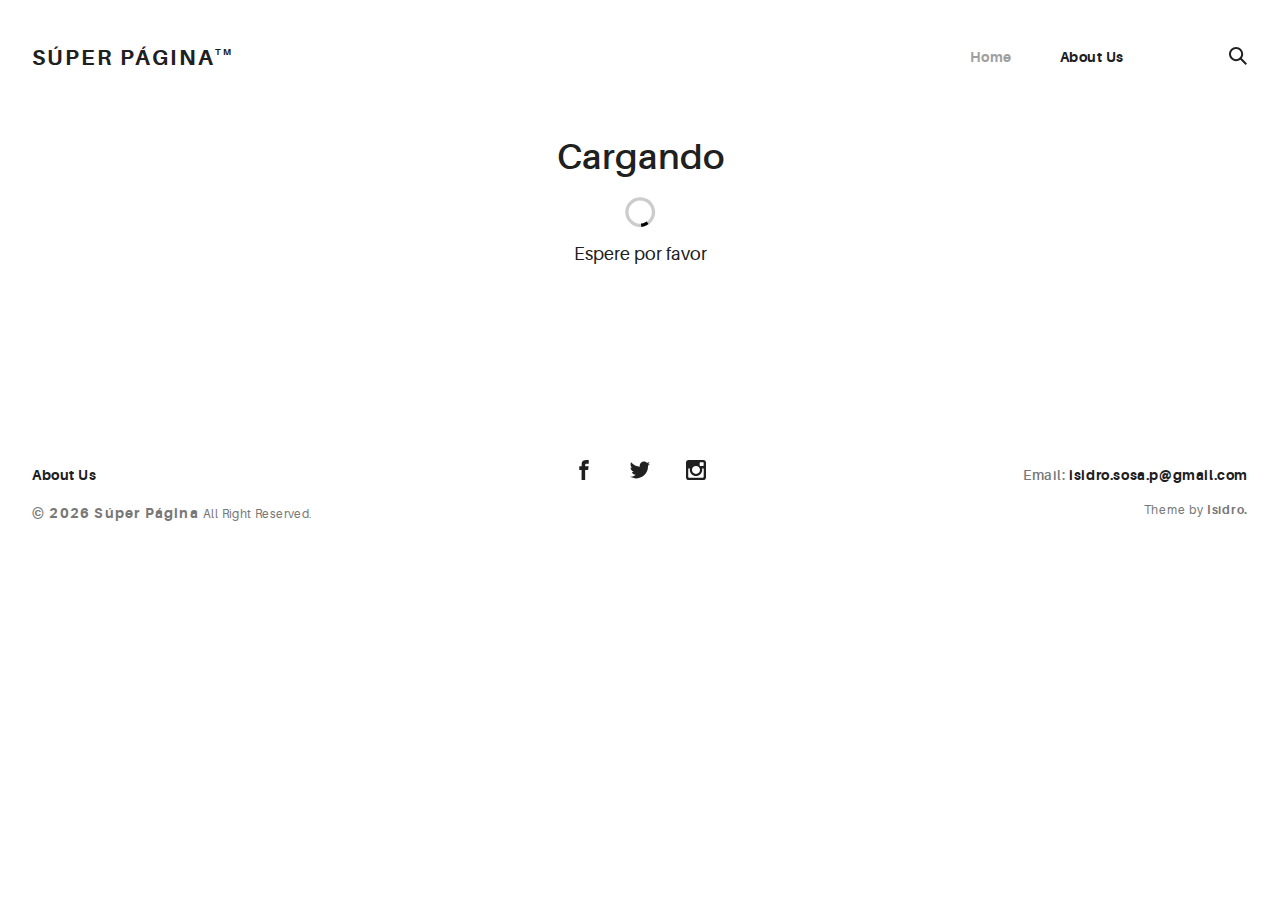
<file: docs/index.html>
<!doctype html>
<html>

<head>
  <meta charset="utf-8">
  <title>Portafolio</title>

  <meta name="viewport" content="width=device-width, initial-scale=1">
  <link rel="icon" type="image/svg+xml" href="assets/img/urku-ico.svg">

  <link rel="stylesheet" href="assets/css/aurora-pack.min.css">
  <link rel="stylesheet" href="assets/css/aurora-theme-base.min.css">
  <link rel="stylesheet" href="assets/css/urku.css">
<link href="styles.e6beccb7018fb4f0f6cf.bundle.css" rel="stylesheet"/></head>

<body>
  <app-root>Loading...</app-root>
  <script src="assets/js/svg4everybody.min.js"></script>
  <script>
    svg4everybody();
  </script>
<script type="text/javascript" src="inline.6f839bb622a64a3aa228.bundle.js"></script><script type="text/javascript" src="polyfills.a84add3d5a080f1cb95b.bundle.js"></script><script type="text/javascript" src="vendor.a82d1bf7e3beec2e2040.bundle.js"></script><script type="text/javascript" src="main.7d1d784ed1bcea05f3a6.bundle.js"></script></body>

</html>
</file>
<file: docs/assets/css/urku.css>
/* * * * * * * * * * * * * * * * * * * * *\ 
 UrkuPortfolio v1.0.0 
 Urku is a prtfolio template with a very clean style. 
 (c) 2016 Lionel <lionel@pixeden.com> (http://pixeden.com) 
 https://bitbucket.org/elrumordelaluz/urkuportfolio 
 Licensed under  MIT 
\* * * * * * * * * * * * * * * * * * * * */
@charset "UTF-8";
body {
  margin: 0;
}

.rk-container {
  margin-right: auto;
  margin-left: auto;
  padding-left: .25rem;
  padding-right: .25rem;
}
@media (min-width: 40em) {
  .rk-container {
    max-width: 88.88889em;
    width: 95vw;
  }
  .rk-container--inner {
    max-width: 68.88889em;
    width: 82vw;
  }
}
.rk-container--full {
  max-width: 100%;
  padding-left: 0;
  padding-right: 0;
  width: 100%;
}
@media (min-width: 64em) {
  .rk-container {
    padding-left: 0;
    padding-right: 0;
  }
}

.rk-main {
  z-index: 1;
  position: static;
}
.top-fixed .rk-main {
  padding-top: 8.5rem;
}
@media (min-width: 64em) {
  .rk-main {
    position: relative;
  }
}

.rk-header {
  background-color: #fff;
  position: relative;
  z-index: 5;
}
.top-fixed .rk-header {
  position: fixed;
}

.rk-topbar {
  -webkit-box-align: start;
  -webkit-align-items: flex-start;
  -ms-flex-align: start;
          align-items: flex-start;
  display: -webkit-box;
  display: -webkit-flex;
  display: -ms-flexbox;
  display:         flex;
  -webkit-flex-wrap: wrap;
      -ms-flex-wrap: wrap;
          flex-wrap: wrap;
  -webkit-box-pack: justify;
  -webkit-justify-content: space-between;
  -ms-flex-pack: justify;
          justify-content: space-between;
  padding-bottom: 3.3rem;
  padding-top: 2.8rem;
}
@media (min-width: 64em) {
  .rk-topbar {
    padding-bottom: 0;
  }
}

.rk-logo {
  -webkit-box-flex: 0;
  -webkit-flex: 0 0 100%;
      -ms-flex: 0 0 100%;
          flex: 0 0 100%;
  font-size: 1.375rem;
  font-weight: 700;
  letter-spacing: 2.25px;
  text-align: center;
  text-transform: uppercase;
  width: 20%;
}
.rk-logo sup {
  font-size: .5625rem;
  position: relative;
  top: -1px;
}
@media (min-width: 64em) {
  .rk-logo {
    -webkit-box-flex: 1;
    -webkit-flex: 1;
        -ms-flex: 1;
            flex: 1;
    text-align: left;
  }
}

.rk-search {
  -webkit-align-self: flex-start;
  -ms-flex-item-align: start;
          align-self: flex-start;
  margin-bottom: 3.4rem;
  margin-left: 7.7rem;
  padding-top: .16rem;
  position: relative;
}
.rk-search label,
.rk-search input {
  display: inline-block;
  vertical-align: middle;
}
.rk-search label {
  cursor: pointer;
  height: 1.875rem;
  left: -1.5rem;
  padding-bottom: .67em;
  padding-top: 0;
  position: absolute;
  top: 0;
  -webkit-transition: color .3s;
          transition: color .3s;
  width: 1.875rem;
  z-index: 20;
}
.rk-search svg {
  height: 100%;
  width: 100%;
}
.rk-search input {
  background-color: transparent;
  border: 0;
  font-size: .875rem;
  opacity: 0;
  outline: 0;
  padding: 0;
  padding-bottom: .3em;
  -webkit-transition: .3s;
          transition: .3s;
  z-index: 10;
  width: 1px;
}
.rk-search input:focus {
  opacity: 1;
  padding-left: .5rem;
  width: 100px;
}
.rk-search input:focus + label {
  color: #a0a0a0;
}

.rk-navmobile {
  position: relative;
}

.rk-mobile-menu {
  display: none;
}
.rk-mobile-menu + label {
  cursor: pointer;
  display: inline-block;
  height: 24px;
  left: 2.5vw;
  position: absolute;
  top: 2.7rem;
  width: 16px;
  z-index: 300;
}
.rk-mobile-menu + label svg {
  height: 4px;
  width: 20px;
  margin: 0;
  display: block;
  margin-bottom: 3px;
  -webkit-transition: .3s;
          transition: .3s;
}
.rk-mobile-menu + label svg:nth-of-type(1) {
  -webkit-transform-origin: center left;
      -ms-transform-origin: center left;
          transform-origin: center left;
}
.rk-mobile-menu + label svg:nth-of-type(3) {
  -webkit-transform-origin: center left;
      -ms-transform-origin: center left;
          transform-origin: center left;
}
@media (min-width: 64em) {
  .rk-mobile-menu + label {
    display: none;
  }
}
.rk-mobile-menu:checked + label,
.rk-mobile-menu + label:hover {
  color: #a0a0a0;
}
.rk-mobile-menu:checked + label svg:nth-of-type(1) {
  -webkit-transform: rotate(45deg);
      -ms-transform: rotate(45deg);
          transform: rotate(45deg);
}
.rk-mobile-menu:checked + label svg:nth-of-type(2) {
  -webkit-transform: translateX(-100%);
      -ms-transform: translateX(-100%);
          transform: translateX(-100%);
  opacity: 0;
}
.rk-mobile-menu:checked + label svg:nth-of-type(3) {
  -webkit-transform: rotate(-45deg);
      -ms-transform: rotate(-45deg);
          transform: rotate(-45deg);
}

.rk-footer {
  margin-top: 10.5rem;
  margin-bottom: 2rem;
}

.rk-footer__text {
  color: #787878;
  font-size: .75rem;
  margin-bottom: .875rem;
}
.rk-footer__text span {
  font-size: .875rem;
}

.rk-footer__copy {
  letter-spacing: .4px;
}
.rk-footer__copy span {
  letter-spacing: 1.2px;
}

.rk-footer__contact {
  display: inline-block;
  letter-spacing: .6px;
}

.rk-footer__by {
  letter-spacing: .7px;
}

.rk-social-btn {
  background: none;
  border: 0;
  display: inline-block;
  height: 20px;
  margin-left: 1rem;
  margin-right: 1rem;
  width: 20px;
}
.rk-social-btn:first-child {
  margin-left: 0;
}
.rk-social-btn:last-child {
  margin-right: 0;
}
.rk-social-btn svg {
  height: 100%;
  width: 100%;
}

.rk-layout-ctrl-cont {
  position: absolute;
  text-align: right;
  top: 2.65rem;
  padding-right: 2.5rem;
}
.top-fixed .rk-layout-ctrl-cont {
  position: fixed;
  z-index: 401;
}
.top-fixed .rk-layout-ctrl-cont:first-of-type {
  top: 2.65rem;
}
@media (min-width: 64em) {
  .rk-layout-ctrl-cont {
    padding-right: 0;
    top: 2.25rem;
  }
  .rk-layout-ctrl-cont:first-of-type {
    top: 0;
  }
  .top-fixed .rk-layout-ctrl-cont {
    top: 10.7625rem;
    z-index: -1;
  }
  .top-fixed .rk-layout-ctrl-cont:first-of-type {
    top: 8.5rem;
  }
}

.rk-layout-ctrl {
  cursor: pointer;
  display: none;
  float: right;
  clear: both;
  height: 28px;
  opacity: 0;
  padding-right: .09rem;
  padding-top: 0;
  -webkit-transition: color .3s;
          transition: color .3s;
  width: 20px;
  z-index: 401;
  position: absolute;
}
.rk-layout-ctrl:hover {
  color: #a0a0a0;
}
.rk-layout-ctrl svg {
  height: 100%;
  width: 100%;
}
@media (min-width: 40em) {
  .rk-layout-ctrl {
    display: inline-block;
  }
}
@media (min-width: 64em) {
  .rk-layout-ctrl {
    opacity: 1;
    position: static;
  }
}

.layout-ctrl-input {
  display: none;
}
.layout-ctrl-input:checked + .rk-layout-ctrl-cont label {
  display: none;
  color: #a0a0a0;
}
@media (min-width: 64em) {
  .layout-ctrl-input:checked + .rk-layout-ctrl-cont label {
    display: block;
  }
}

.rk-layout-ctrl-mobile {
  color: #a0a0a0;
  height: 19px;
  position: absolute;
  right: 40px;
  top: 46px;
  width: 19px;
  z-index: 400;
}
.top-fixed .rk-layout-ctrl-mobile {
  position: fixed;
}
.rk-layout-ctrl-mobile svg {
  -webkit-transition: -webkit-transform 250ms;
          transition:         transform 250ms;
  position: absolute;
  width: 48%;
}
.rk-layout-ctrl-mobile svg:nth-child(1),
.rk-layout-ctrl-mobile svg:nth-child(2) {
  top: 0;
  -webkit-transform-origin: top center;
      -ms-transform-origin: top center;
          transform-origin: top center;
}
.rk-layout-ctrl-mobile svg:nth-child(1),
.rk-layout-ctrl-mobile svg:nth-child(3) {
  left: 0;
}
.rk-layout-ctrl-mobile svg:nth-child(2),
.rk-layout-ctrl-mobile svg:nth-child(4) {
  right: 0;
}
.rk-layout-ctrl-mobile svg:nth-child(3),
.rk-layout-ctrl-mobile svg:nth-child(4) {
  bottom: 0;
  -webkit-transform-origin: bottom center;
      -ms-transform-origin: bottom center;
          transform-origin: bottom center;
}
.rk-layout-ctrl-mobile svg:nth-child(1),
.rk-layout-ctrl-mobile svg:nth-child(4) {
  -webkit-transform: scaleY(1.3);
      -ms-transform: scaleY(1.3);
          transform: scaleY(1.3);
}
.rk-layout-ctrl-mobile svg:nth-child(2),
.rk-layout-ctrl-mobile svg:nth-child(3) {
  -webkit-transform: scaleY(.7);
      -ms-transform: scaleY(.7);
          transform: scaleY(.7);
}
.rk-layout-ctrl-mobile.layout-blog svg:nth-child(1),
.rk-layout-ctrl-mobile.layout-blog svg:nth-child(3) {
  -webkit-transform: scaleX(1.3);
      -ms-transform: scaleX(1.3);
          transform: scaleX(1.3);
  -webkit-transform-origin: left center;
      -ms-transform-origin: left center;
          transform-origin: left center;
}
.rk-layout-ctrl-mobile.layout-blog svg:nth-child(2),
.rk-layout-ctrl-mobile.layout-blog svg:nth-child(4) {
  -webkit-transform: scaleX(1.3);
      -ms-transform: scaleX(1.3);
          transform: scaleX(1.3);
  -webkit-transform-origin: right center;
      -ms-transform-origin: right center;
          transform-origin: right center;
}
#layout-grid:checked ~ .rk-layout-ctrl-mobile svg {
  -webkit-transform: scale(1);
      -ms-transform: scale(1);
          transform: scale(1);
}
@media (max-width: 40em) {
  .rk-layout-ctrl-mobile {
    display: none;
  }
}
@media (min-width: 64em) {
  .rk-layout-ctrl-mobile {
    display: none;
  }
}

.rk-portfolio__items {
  margin-top: -4px;
}
@media (min-width: 40em) {
  .rk-portfolio__items {
    display: -webkit-box;
    display: -webkit-flex;
    display: -ms-flexbox;
    display:         flex;
    -webkit-flex-wrap: wrap;
        -ms-flex-wrap: wrap;
            flex-wrap: wrap;
    margin-left: -4px;
    margin-right: -4px;
  }
}

.rk-item {
  display: block;
  margin: 0;
  margin-bottom: .5rem;
  position: relative;
}
.rk-item.ae-masonry__item {
  display: inline-block;
  margin-bottom: 0;
}
.rk-item img {
  display: block;
  width: 100%;
}
.rk-item:hover .item-meta {
  opacity: 1;
  visibility: visible;
}
.rk-item--flex {
  background-position: center center;
  background-repeat: no-repeat;
  background-size: cover;
  border-color: white;
  border-width: 4px;
  border-style: solid;
  -webkit-box-flex: 1;
  -webkit-flex: 1;
      -ms-flex: 1;
          flex: 1;
  margin-bottom: 0;
  overflow: hidden;
}
.rk-item--flex:after {
  display: none;
}
.rk-item--flex:before {
  content: "";
  display: block;
  padding-top: 100%;
}
.rk-item--flex:hover {
  background-color: #000;
  background-blend-mode: luminosity;
}
@media (min-width: 40em) {
  .rk-item {
    border-width: 4px;
  }
}

.post-img {
  background-position: center center;
  background-repeat: no-repeat;
  background-size: cover;
  display: block;
  position: relative;
}
.post-img:before {
  content: "";
  display: block;
  padding-top: 100%;
}
.post-img:hover {
  background-color: #000;
  background-blend-mode: luminosity;
}
.post-img:hover .item-meta {
  opacity: 1;
  visibility: visible;
}

.item-meta {
  -webkit-box-align: center;
  -webkit-align-items: center;
  -ms-flex-align: center;
          align-items: center;
  background-color: rgba(255, 255, 255, .75);
  bottom: 0;
  color: #202020;
  display: -webkit-box;
  display: -webkit-flex;
  display: -ms-flexbox;
  display:         flex;
  -webkit-box-orient: vertical;
  -webkit-box-direction: normal;
  -webkit-flex-direction: column;
      -ms-flex-direction: column;
          flex-direction: column;
  font-size: .67rem;
  -webkit-box-pack: center;
  -webkit-justify-content: center;
  -ms-flex-pack: center;
          justify-content: center;
  left: 0;
  margin: auto;
  opacity: 0;
  padding: 2%;
  position: absolute;
  right: 0;
  text-align: center;
  -webkit-transition: opacity .5s;
          transition: opacity .5s;
  top: 0;
}
.item-meta h2 {
  font-size: 2.25em;
  font-weight: 700;
}
.item-meta p {
  font-size: 1.5em;
  margin-bottom: 0;
}
@media (min-width: 64em) {
  .item-meta {
    font-size: 1vw;
  }
}
@media (min-width: 94.75em) {
  .item-meta {
    font-size: 1rem;
  }
}

@media (min-width: 40em) {
  .rk-size-12 .item-meta h2,
  .fz-12 .item-meta2 h2 {
    font-size: 2.25em;
  }
  .rk-size-12 .item-meta p,
  .fz-12 .item-meta2 p {
    font-size: 1.5em;
  }
  .rk-size-8 .item-meta h2,
  .fz-8 .item-meta h2 {
    font-size: 2em;
  }
  .rk-size-8 .item-meta p,
  .fz-8 .item-meta p {
    font-size: 1.5em;
  }
  .rk-size-6 .item-meta h2,
  .fz-6 .item-meta h2 {
    font-size: 1.75em;
  }
  .rk-size-6 .item-meta p,
  .fz-6 .item-meta p {
    font-size: 1.3125em;
  }
  .rk-size-4 .item-meta h2,
  .fz-4 .item-meta h2 {
    font-size: 1.5em;
  }
  .rk-size-4 .item-meta p,
  .fz-4 .item-meta p {
    font-size: 1.125em;
  }
  .rk-size-3 .item-meta h2,
  .fz-3 .item-meta h2 {
    font-size: 1.3125em;
  }
  .rk-size-3 .item-meta p,
  .fz-3 .item-meta p {
    font-size: 1.125em;
  }
  #layout-grid:checked ~ .rk-portfolio .rk-tosize-12 .item-meta h2 {
    font-size: 2.25em;
  }
  #layout-grid:checked ~ .rk-portfolio .rk-tosize-12 .item-meta p {
    font-size: 1.5em;
  }
  #layout-grid:checked ~ .rk-portfolio .rk-tosize-6 .item-meta h2 {
    font-size: 1.75em;
  }
  #layout-grid:checked ~ .rk-portfolio .rk-tosize-6 .item-meta p {
    font-size: 1.3125em;
  }
  #layout-grid:checked ~ .rk-portfolio .rk-tosize-4 .item-meta h2,
  #layout-grid:checked ~ .rk-portfolio .rk-tosize-8 .rk-tosize-6 .item-meta h2 {
    font-size: 1.5em;
  }
  #layout-grid:checked ~ .rk-portfolio .rk-tosize-4 .item-meta p,
  #layout-grid:checked ~ .rk-portfolio .rk-tosize-8 .rk-tosize-6 .item-meta p {
    font-size: 1.125em;
  }
  #layout-grid:checked ~ .rk-portfolio .rk-tosize-3 .item-meta h2,
  #layout-grid:checked ~ .rk-portfolio .rk-tosize-6 .rk-tosize-6 .item-meta h2 {
    font-size: 1.3125em;
  }
  #layout-grid:checked ~ .rk-portfolio .rk-tosize-3 .item-meta p,
  #layout-grid:checked ~ .rk-portfolio .rk-tosize-6 .rk-tosize-6 .item-meta p {
    font-size: 1.125em;
  }
}

.ae-masonry .item-meta h2 {
  font-size: 2.25em;
}

.ae-masonry .item-meta p {
  font-size: 1.5em;
}

@media (min-width: 40em) {
  .rk-portfolio .ae-masonry-sm-2 .item-meta h2,
  .rk-portfolio .ae-grid__item[class*="item-sm"]:nth-child(1):nth-last-child(2) h2,
  .rk-portfolio .ae-grid__item[class*="item-sm"]:nth-child(1):nth-last-child(2) ~ .ae-grid__item[class*="item-sm"] h2 {
    font-size: 1.75em;
  }
  .rk-portfolio .ae-masonry-sm-2 .item-meta p,
  .rk-portfolio .ae-grid__item[class*="item-sm"]:nth-child(1):nth-last-child(2) p,
  .rk-portfolio .ae-grid__item[class*="item-sm"]:nth-child(1):nth-last-child(2) ~ .ae-grid__item[class*="item-sm"] p {
    font-size: 1.3125em;
  }
  .rk-portfolio .ae-masonry-sm-3 .item-meta h2,
  .rk-portfolio .ae-grid__item[class*="item-sm"]:nth-child(1):nth-last-child(3) h2,
  .rk-portfolio .ae-grid__item[class*="item-sm"]:nth-child(1):nth-last-child(3) ~ .ae-grid__item[class*="item-sm"] h2 {
    font-size: 1.5em;
  }
  .rk-portfolio .ae-masonry-sm-3 .item-meta p,
  .rk-portfolio .ae-grid__item[class*="item-sm"]:nth-child(1):nth-last-child(3) p,
  .rk-portfolio .ae-grid__item[class*="item-sm"]:nth-child(1):nth-last-child(3) ~ .ae-grid__item[class*="item-sm"] p {
    font-size: 1.125em;
  }
  .rk-portfolio .ae-masonry-sm-4 .item-meta h2,
  .rk-portfolio .ae-grid__item[class*="item-sm"]:nth-child(1):nth-last-child(4) h2,
  .rk-portfolio .ae-grid__item[class*="item-sm"]:nth-child(1):nth-last-child(4) ~ .ae-grid__item[class*="item-sm"] h2 {
    font-size: 1.3125em;
  }
  .rk-portfolio .ae-masonry-sm-4 .item-meta p,
  .rk-portfolio .ae-grid__item[class*="item-sm"]:nth-child(1):nth-last-child(4) p,
  .rk-portfolio .ae-grid__item[class*="item-sm"]:nth-child(1):nth-last-child(4) ~ .ae-grid__item[class*="item-sm"] p {
    font-size: 1.125em;
  }
}

@media (min-width: 52em) {
  .rk-portfolio .ae-masonry-md-2 .item-meta h2,
  .rk-portfolio .ae-grid__item[class*="item-md"]:nth-child(1):nth-last-child(2) h2,
  .rk-portfolio .ae-grid__item[class*="item-md"]:nth-child(1):nth-last-child(2) ~ .ae-grid__item[class*="item-md"] h2 {
    font-size: 1.75em;
  }
  .rk-portfolio .ae-masonry-md-2 .item-meta p,
  .rk-portfolio .ae-grid__item[class*="item-md"]:nth-child(1):nth-last-child(2) p,
  .rk-portfolio .ae-grid__item[class*="item-md"]:nth-child(1):nth-last-child(2) ~ .ae-grid__item[class*="item-md"] p {
    font-size: 1.3125em;
  }
  .rk-portfolio .ae-masonry-md-3 .item-meta h2,
  .rk-portfolio .ae-grid__item[class*="item-md"]:nth-child(1):nth-last-child(3) h2,
  .rk-portfolio .ae-grid__item[class*="item-md"]:nth-child(1):nth-last-child(3) ~ .ae-grid__item[class*="item-md"] h2 {
    font-size: 1.5em;
  }
  .rk-portfolio .ae-masonry-md-3 .item-meta p,
  .rk-portfolio .ae-grid__item[class*="item-md"]:nth-child(1):nth-last-child(3) p,
  .rk-portfolio .ae-grid__item[class*="item-md"]:nth-child(1):nth-last-child(3) ~ .ae-grid__item[class*="item-md"] p {
    font-size: 1.125em;
  }
  .rk-portfolio .ae-masonry-md-4 .item-meta h2,
  .rk-portfolio .ae-grid__item[class*="item-md"]:nth-child(1):nth-last-child(4) h2,
  .rk-portfolio .ae-grid__item[class*="item-md"]:nth-child(1):nth-last-child(4) ~ .ae-grid__item[class*="item-md"] h2 {
    font-size: 1.3125em;
  }
  .rk-portfolio .ae-masonry-md-4 .item-meta p,
  .rk-portfolio .ae-grid__item[class*="item-md"]:nth-child(1):nth-last-child(4) p,
  .rk-portfolio .ae-grid__item[class*="item-md"]:nth-child(1):nth-last-child(4) ~ .ae-grid__item[class*="item-md"] p {
    font-size: 1.125em;
  }
}

@media (min-width: 64em) {
  .rk-portfolio .ae-masonry-lg-2 .item-meta h2,
  .rk-portfolio .ae-grid__item[class*="item-lg"]:nth-child(1):nth-last-child(2) h2,
  .rk-portfolio .ae-grid__item[class*="item-lg"]:nth-child(1):nth-last-child(2) ~ .ae-grid__item[class*="item-lg"] h2 {
    font-size: 1.75em;
  }
  .rk-portfolio .ae-masonry-lg-2 .item-meta p,
  .rk-portfolio .ae-grid__item[class*="item-lg"]:nth-child(1):nth-last-child(2) p,
  .rk-portfolio .ae-grid__item[class*="item-lg"]:nth-child(1):nth-last-child(2) ~ .ae-grid__item[class*="item-lg"] p {
    font-size: 1.3125em;
  }
  .rk-portfolio .ae-masonry-lg-3 .item-meta h2,
  .rk-portfolio .ae-grid__item[class*="item-lg"]:nth-child(1):nth-last-child(3) h2,
  .rk-portfolio .ae-grid__item[class*="item-lg"]:nth-child(1):nth-last-child(3) ~ .ae-grid__item[class*="item-lg"] h2 {
    font-size: 1.5em;
  }
  .rk-portfolio .ae-masonry-lg-3 .item-meta p,
  .rk-portfolio .ae-grid__item[class*="item-lg"]:nth-child(1):nth-last-child(3) p,
  .rk-portfolio .ae-grid__item[class*="item-lg"]:nth-child(1):nth-last-child(3) ~ .ae-grid__item[class*="item-lg"] p {
    font-size: 1.125em;
  }
  .rk-portfolio .ae-masonry-lg-4 .item-meta h2,
  .rk-portfolio .ae-grid__item[class*="item-lg"]:nth-child(1):nth-last-child(4) h2,
  .rk-portfolio .ae-grid__item[class*="item-lg"]:nth-child(1):nth-last-child(4) ~ .ae-grid__item[class*="item-lg"] h2 {
    font-size: 1.3125em;
  }
  .rk-portfolio .ae-masonry-lg-4 .item-meta p,
  .rk-portfolio .ae-grid__item[class*="item-lg"]:nth-child(1):nth-last-child(4) p,
  .rk-portfolio .ae-grid__item[class*="item-lg"]:nth-child(1):nth-last-child(4) ~ .ae-grid__item[class*="item-lg"] p {
    font-size: 1.125em;
  }
}

@media (min-width: 75em) {
  .rk-portfolio .ae-masonry-xl-2 .item-meta h2,
  .rk-portfolio .ae-grid__item[class*="item-xl"]:nth-child(1):nth-last-child(2) h2,
  .rk-portfolio .ae-grid__item[class*="item-xl"]:nth-child(1):nth-last-child(2) ~ .ae-grid__item[class*="item-xl"] h2 {
    font-size: 1.75em;
  }
  .rk-portfolio .ae-masonry-xl-2 .item-meta p,
  .rk-portfolio .ae-grid__item[class*="item-xl"]:nth-child(1):nth-last-child(2) p,
  .rk-portfolio .ae-grid__item[class*="item-xl"]:nth-child(1):nth-last-child(2) ~ .ae-grid__item[class*="item-xl"] p {
    font-size: 1.3125em;
  }
  .rk-portfolio .ae-masonry-xl-3 .item-meta h2,
  .rk-portfolio .ae-grid__item[class*="item-xl"]:nth-child(1):nth-last-child(3) h2,
  .rk-portfolio .ae-grid__item[class*="item-xl"]:nth-child(1):nth-last-child(3) ~ .ae-grid__item[class*="item-xl"] h2 {
    font-size: 1.5em;
  }
  .rk-portfolio .ae-masonry-xl-3 .item-meta p,
  .rk-portfolio .ae-grid__item[class*="item-xl"]:nth-child(1):nth-last-child(3) p,
  .rk-portfolio .ae-grid__item[class*="item-xl"]:nth-child(1):nth-last-child(3) ~ .ae-grid__item[class*="item-xl"] p {
    font-size: 1.125em;
  }
  .rk-portfolio .ae-masonry-xl-4 .item-meta h2,
  .rk-portfolio .ae-grid__item[class*="item-xl"]:nth-child(1):nth-last-child(4) h2,
  .rk-portfolio .ae-grid__item[class*="item-xl"]:nth-child(1):nth-last-child(4) ~ .ae-grid__item[class*="item-xl"] h2 {
    font-size: 1.3125em;
  }
  .rk-portfolio .ae-masonry-xl-4 .item-meta p,
  .rk-portfolio .ae-grid__item[class*="item-xl"]:nth-child(1):nth-last-child(4) p,
  .rk-portfolio .ae-grid__item[class*="item-xl"]:nth-child(1):nth-last-child(4) ~ .ae-grid__item[class*="item-xl"] p {
    font-size: 1.125em;
  }
}

@media (min-width: 40em) {
  .rk-size-1 {
    -webkit-box-flex: 0;
    -webkit-flex-grow: 0;
    -ms-flex-positive: 0;
            flex-grow: 0;
    -webkit-flex-shrink: 0;
    -ms-flex-negative: 0;
            flex-shrink: 0;
    -webkit-flex-basis: auto;
    -ms-flex-preferred-size: auto;
            flex-basis: auto;
    width: 8.33333%;
  }
  .rk-size-2 {
    -webkit-box-flex: 0;
    -webkit-flex-grow: 0;
    -ms-flex-positive: 0;
            flex-grow: 0;
    -webkit-flex-shrink: 0;
    -ms-flex-negative: 0;
            flex-shrink: 0;
    -webkit-flex-basis: auto;
    -ms-flex-preferred-size: auto;
            flex-basis: auto;
    width: 16.66667%;
  }
  .rk-size-3 {
    -webkit-box-flex: 0;
    -webkit-flex-grow: 0;
    -ms-flex-positive: 0;
            flex-grow: 0;
    -webkit-flex-shrink: 0;
    -ms-flex-negative: 0;
            flex-shrink: 0;
    -webkit-flex-basis: auto;
    -ms-flex-preferred-size: auto;
            flex-basis: auto;
    width: 25%;
  }
  .rk-size-4 {
    -webkit-box-flex: 0;
    -webkit-flex-grow: 0;
    -ms-flex-positive: 0;
            flex-grow: 0;
    -webkit-flex-shrink: 0;
    -ms-flex-negative: 0;
            flex-shrink: 0;
    -webkit-flex-basis: auto;
    -ms-flex-preferred-size: auto;
            flex-basis: auto;
    width: 33.33333%;
  }
  .rk-size-5 {
    -webkit-box-flex: 0;
    -webkit-flex-grow: 0;
    -ms-flex-positive: 0;
            flex-grow: 0;
    -webkit-flex-shrink: 0;
    -ms-flex-negative: 0;
            flex-shrink: 0;
    -webkit-flex-basis: auto;
    -ms-flex-preferred-size: auto;
            flex-basis: auto;
    width: 41.66667%;
  }
  .rk-size-6 {
    -webkit-box-flex: 0;
    -webkit-flex-grow: 0;
    -ms-flex-positive: 0;
            flex-grow: 0;
    -webkit-flex-shrink: 0;
    -ms-flex-negative: 0;
            flex-shrink: 0;
    -webkit-flex-basis: auto;
    -ms-flex-preferred-size: auto;
            flex-basis: auto;
    width: 50%;
  }
  .rk-size-7 {
    -webkit-box-flex: 0;
    -webkit-flex-grow: 0;
    -ms-flex-positive: 0;
            flex-grow: 0;
    -webkit-flex-shrink: 0;
    -ms-flex-negative: 0;
            flex-shrink: 0;
    -webkit-flex-basis: auto;
    -ms-flex-preferred-size: auto;
            flex-basis: auto;
    width: 58.33333%;
  }
  .rk-size-8 {
    -webkit-box-flex: 0;
    -webkit-flex-grow: 0;
    -ms-flex-positive: 0;
            flex-grow: 0;
    -webkit-flex-shrink: 0;
    -ms-flex-negative: 0;
            flex-shrink: 0;
    -webkit-flex-basis: auto;
    -ms-flex-preferred-size: auto;
            flex-basis: auto;
    width: 66.66667%;
  }
  .rk-size-9 {
    -webkit-box-flex: 0;
    -webkit-flex-grow: 0;
    -ms-flex-positive: 0;
            flex-grow: 0;
    -webkit-flex-shrink: 0;
    -ms-flex-negative: 0;
            flex-shrink: 0;
    -webkit-flex-basis: auto;
    -ms-flex-preferred-size: auto;
            flex-basis: auto;
    width: 75%;
  }
  .rk-size-10 {
    -webkit-box-flex: 0;
    -webkit-flex-grow: 0;
    -ms-flex-positive: 0;
            flex-grow: 0;
    -webkit-flex-shrink: 0;
    -ms-flex-negative: 0;
            flex-shrink: 0;
    -webkit-flex-basis: auto;
    -ms-flex-preferred-size: auto;
            flex-basis: auto;
    width: 83.33333%;
  }
  .rk-size-11 {
    -webkit-box-flex: 0;
    -webkit-flex-grow: 0;
    -ms-flex-positive: 0;
            flex-grow: 0;
    -webkit-flex-shrink: 0;
    -ms-flex-negative: 0;
            flex-shrink: 0;
    -webkit-flex-basis: auto;
    -ms-flex-preferred-size: auto;
            flex-basis: auto;
    width: 91.66667%;
  }
  .rk-size-12 {
    -webkit-box-flex: 0;
    -webkit-flex-grow: 0;
    -ms-flex-positive: 0;
            flex-grow: 0;
    -webkit-flex-shrink: 0;
    -ms-flex-negative: 0;
            flex-shrink: 0;
    -webkit-flex-basis: auto;
    -ms-flex-preferred-size: auto;
            flex-basis: auto;
    width: 100%;
  }
}

#layout-grid:checked ~ .rk-portfolio .rk-tosize-1 {
  -webkit-box-flex: 0;
  -webkit-flex-grow: 0;
  -ms-flex-positive: 0;
          flex-grow: 0;
  -webkit-flex-shrink: 0;
  -ms-flex-negative: 0;
          flex-shrink: 0;
  -webkit-flex-basis: auto;
  -ms-flex-preferred-size: auto;
          flex-basis: auto;
  width: 8.33333%;
}

#layout-grid:checked ~ .rk-portfolio .rk-tosize-2 {
  -webkit-box-flex: 0;
  -webkit-flex-grow: 0;
  -ms-flex-positive: 0;
          flex-grow: 0;
  -webkit-flex-shrink: 0;
  -ms-flex-negative: 0;
          flex-shrink: 0;
  -webkit-flex-basis: auto;
  -ms-flex-preferred-size: auto;
          flex-basis: auto;
  width: 16.66667%;
}

#layout-grid:checked ~ .rk-portfolio .rk-tosize-3 {
  -webkit-box-flex: 0;
  -webkit-flex-grow: 0;
  -ms-flex-positive: 0;
          flex-grow: 0;
  -webkit-flex-shrink: 0;
  -ms-flex-negative: 0;
          flex-shrink: 0;
  -webkit-flex-basis: auto;
  -ms-flex-preferred-size: auto;
          flex-basis: auto;
  width: 25%;
}

#layout-grid:checked ~ .rk-portfolio .rk-tosize-4 {
  -webkit-box-flex: 0;
  -webkit-flex-grow: 0;
  -ms-flex-positive: 0;
          flex-grow: 0;
  -webkit-flex-shrink: 0;
  -ms-flex-negative: 0;
          flex-shrink: 0;
  -webkit-flex-basis: auto;
  -ms-flex-preferred-size: auto;
          flex-basis: auto;
  width: 33.33333%;
}

#layout-grid:checked ~ .rk-portfolio .rk-tosize-5 {
  -webkit-box-flex: 0;
  -webkit-flex-grow: 0;
  -ms-flex-positive: 0;
          flex-grow: 0;
  -webkit-flex-shrink: 0;
  -ms-flex-negative: 0;
          flex-shrink: 0;
  -webkit-flex-basis: auto;
  -ms-flex-preferred-size: auto;
          flex-basis: auto;
  width: 41.66667%;
}

#layout-grid:checked ~ .rk-portfolio .rk-tosize-6 {
  -webkit-box-flex: 0;
  -webkit-flex-grow: 0;
  -ms-flex-positive: 0;
          flex-grow: 0;
  -webkit-flex-shrink: 0;
  -ms-flex-negative: 0;
          flex-shrink: 0;
  -webkit-flex-basis: auto;
  -ms-flex-preferred-size: auto;
          flex-basis: auto;
  width: 50%;
}

#layout-grid:checked ~ .rk-portfolio .rk-tosize-7 {
  -webkit-box-flex: 0;
  -webkit-flex-grow: 0;
  -ms-flex-positive: 0;
          flex-grow: 0;
  -webkit-flex-shrink: 0;
  -ms-flex-negative: 0;
          flex-shrink: 0;
  -webkit-flex-basis: auto;
  -ms-flex-preferred-size: auto;
          flex-basis: auto;
  width: 58.33333%;
}

#layout-grid:checked ~ .rk-portfolio .rk-tosize-8 {
  -webkit-box-flex: 0;
  -webkit-flex-grow: 0;
  -ms-flex-positive: 0;
          flex-grow: 0;
  -webkit-flex-shrink: 0;
  -ms-flex-negative: 0;
          flex-shrink: 0;
  -webkit-flex-basis: auto;
  -ms-flex-preferred-size: auto;
          flex-basis: auto;
  width: 66.66667%;
}

#layout-grid:checked ~ .rk-portfolio .rk-tosize-9 {
  -webkit-box-flex: 0;
  -webkit-flex-grow: 0;
  -ms-flex-positive: 0;
          flex-grow: 0;
  -webkit-flex-shrink: 0;
  -ms-flex-negative: 0;
          flex-shrink: 0;
  -webkit-flex-basis: auto;
  -ms-flex-preferred-size: auto;
          flex-basis: auto;
  width: 75%;
}

#layout-grid:checked ~ .rk-portfolio .rk-tosize-10 {
  -webkit-box-flex: 0;
  -webkit-flex-grow: 0;
  -ms-flex-positive: 0;
          flex-grow: 0;
  -webkit-flex-shrink: 0;
  -ms-flex-negative: 0;
          flex-shrink: 0;
  -webkit-flex-basis: auto;
  -ms-flex-preferred-size: auto;
          flex-basis: auto;
  width: 83.33333%;
}

#layout-grid:checked ~ .rk-portfolio .rk-tosize-11 {
  -webkit-box-flex: 0;
  -webkit-flex-grow: 0;
  -ms-flex-positive: 0;
          flex-grow: 0;
  -webkit-flex-shrink: 0;
  -ms-flex-negative: 0;
          flex-shrink: 0;
  -webkit-flex-basis: auto;
  -ms-flex-preferred-size: auto;
          flex-basis: auto;
  width: 91.66667%;
}

#layout-grid:checked ~ .rk-portfolio .rk-tosize-12 {
  -webkit-box-flex: 0;
  -webkit-flex-grow: 0;
  -ms-flex-positive: 0;
          flex-grow: 0;
  -webkit-flex-shrink: 0;
  -ms-flex-negative: 0;
          flex-shrink: 0;
  -webkit-flex-basis: auto;
  -ms-flex-preferred-size: auto;
          flex-basis: auto;
  width: 100%;
}

#layout-grid:checked ~ .rk-portfolio .rk-tosize-auto {
  -webkit-box-flex: 1;
  -webkit-flex: 1;
      -ms-flex: 1;
          flex: 1;
}

@media (min-width: 40em) {
  .rk-landscape:before {
    padding-top: 66.93548%;
  }
  .rk-landscape-alt:before {
    padding-top: 56.45161%;
  }
  .rk-portrait:before {
    padding-top: 134.74026%;
  }
  .rk-square:before {
    padding-top: 100%;
  }
}

#layout-grid:checked ~ .rk-portfolio .rk-tolandscape:before,
#layout-grid:checked ~ .rk-blog .rk-tolandscape:before,
.rk-blog--columns .rk-tolandscape:before {
  padding-top: 66.93548%;
}

#layout-grid:checked ~ .rk-portfolio .rk-tolandscape-alt:before,
#layout-grid:checked ~ .rk-blog .rk-tolandscape-alt:before,
.rk-blog--columns .rk-tolandscape-alt:before {
  padding-top: 56.45161%;
}

#layout-grid:checked ~ .rk-portfolio .rk-toportrait:before,
#layout-grid:checked ~ .rk-blog .rk-toportrait:before,
.rk-blog--columns .rk-toportrait:before {
  padding-top: 134.74026%;
}

#layout-grid:checked ~ .rk-portfolio .rk-tosquare:before,
#layout-grid:checked ~ .rk-blog .rk-tosquare:before,
.rk-blog--columns .rk-tosquare:before {
  padding-top: 100%;
}

.item-1 {
  background-image: url("../img/project-1.jpg");
}
@media (min-width: 40em) {
  #layout-grid:checked ~ .rk-portfolio .item-1 {
    background-position: center left;
  }
}

.item-2 {
  background-image: url("../img/project-2.jpg");
}

.item-3 {
  background-image: url("../img/project-3.jpg");
}

.item-4 {
  background-image: url("../img/project-4.jpg");
}

.item-5 {
  background-image: url("../img/project-5.jpg");
}
@media (min-width: 40em) {
  #layout-grid:checked ~ .rk-portfolio .item-5 {
    background-position: center left;
  }
}

.item-6 {
  background-image: url("../img/project-6.jpg");
}
@media (min-width: 40em) {
  #layout-grid:checked ~ .rk-portfolio .item-6 {
    background-position: top center;
  }
}

.item-7 {
  background-image: url("../img/project-7.jpg");
}

.item-8 {
  background-image: url("../img/project-8.jpg");
}

.item-9 {
  background-image: url("../img/project-9.jpg");
}

.item-10 {
  background-image: url("../img/project-10.jpg");
}

.item-11 {
  background-image: url("../img/project-11.jpg");
}

.item-12 {
  background-image: url("../img/project-12.jpg");
}

.item-13 {
  background-image: url("../img/project-13.jpg");
}
@media (min-width: 40em) {
  #layout-grid:checked ~ .rk-portfolio .item-13 {
    background-position: top right;
  }
  #layout-grid:checked ~ .rk-portfolio .item-13 {
    background-size: 142%;
  }
}

.item-14 {
  background-image: url("../img/project-14.jpg");
}

.item-15 {
  background-image: url("../img/project-15.jpg");
}

@media (min-width: 40em) {
  #layout-grid:checked ~ .rk-portfolio .rk-items-cont {
    display: -webkit-box;
    display: -webkit-flex;
    display: -ms-flexbox;
    display:         flex;
  }
}

.rk-portfolio-cover {
  background-position: center center;
  background-size: cover;
  display: -webkit-box;
  display: -webkit-flex;
  display: -ms-flexbox;
  display:         flex;
  -webkit-box-pack: center;
  -webkit-justify-content: center;
  -ms-flex-pack: center;
          justify-content: center;
  -webkit-box-align: end;
  -webkit-align-items: flex-end;
  -ms-flex-align: end;
          align-items: flex-end;
  height: 100vh;
  padding-bottom: 1.5rem;
  width: 100%;
}
@media (min-width: 40em) {
  .rk-portfolio-cover {
    padding-bottom: 2.5rem;
  }
}

.rk-portfolio--inner img {
  width: 100%;
}

.rk-portfolio-title {
  letter-spacing: .0359em;
}

.rk-portfolio-category {
  letter-spacing: .021em;
}

.rk-portfolio-inner-client span {
  letter-spacing: .05em;
}

.rk-portfolio-inner-website {
  letter-spacing: .05em;
}

.rk-portfolio-inner-date {
  letter-spacing: .02em;
}

.rk-portfolio-info {
  margin-top: 4.9rem;
}

.rk-portfolio-inner-title {
  margin-top: .2em;
}

.rk-portfolio-details p {
  margin-bottom: .4rem;
}

.item-inside__meta {
  text-align: center;
}
.item-inside__meta--contrast:before {
  background-color: rgba(255, 255, 255, .3);
  content: "";
  height: 100%;
  left: 0;
  position: absolute;
  top: 0;
  width: 100%;
  z-index: 1;
}
.item-inside__meta .rk-portfolio-title,
.item-inside__meta .rk-portfolio-category {
  position: relative;
  z-index: 2;
}

.inner-box-1 {
  margin-top: 3.4rem;
}

.inner-box-3 {
  margin-top: 6.6rem;
}

.inner-box-4 {
  margin-top: 6rem;
}

.item-inside-1 {
  /*background-image: url("../img/project-1.jpg");*/
  background-position: 50% 100%;
  background-size: 350%;
}
@media only screen and (-webkit-min-device-pixel-ratio: 1.5), only screen and (min--moz-device-pixel-ratio: 1.5), only screen and (-o-min-device-pixel-ratio: 3/2), only screen and (min-device-pixel-ratio: 1.5) {
  .item-inside-1 {
    background-image: url("../img/project-1h.jpg");
  }
}
@media (min-width: 40em) {
  .item-inside-1 {
    background-size: 150%;
  }
}

.post-inside-1 {
  background-image: url("../img/post-1.jpg");
}

#layout-grid:checked ~ .rk-portfolio,
#layout-grid:checked ~ .rk-blog {
  -webkit-animation: op2 .5s;
          animation: op2 .5s;
}

#layout-base:checked ~ .rk-portfolio,
#layout-base:checked ~ .rk-blog {
  -webkit-animation: op .5s;
          animation: op .5s;
}

@-webkit-keyframes op {
  0% {
    opacity: 0;
  }
  100% {
    opacity: 1;
  }
}

@keyframes op {
  0% {
    opacity: 0;
  }
  100% {
    opacity: 1;
  }
}

@-webkit-keyframes op2 {
  0% {
    opacity: 0;
  }
  100% {
    opacity: 1;
  }
}

@keyframes op2 {
  0% {
    opacity: 0;
  }
  100% {
    opacity: 1;
  }
}

.rk-blog {
  padding-top: .25rem;
}

.rk-blog__items {
  margin-bottom: 2.7rem;
}
@media (min-width: 40em) {
  .rk-blog__items {
    -webkit-column-count: 1;
       -moz-column-count: 1;
            column-count: 1;
    -webkit-column-gap: .5rem;
       -moz-column-gap: .5rem;
            column-gap: .5rem;
  }
}

.rk-blog__item {
  display: inline-block;
  margin: 0 0 10.6rem;
  width: 100%;
}

@media (min-width: 40em) {
  #layout-grid:checked ~ .rk-blog .rk-blog__items,
  .rk-blog--columns .rk-blog__items {
    -webkit-column-count: 2;
       -moz-column-count: 2;
            column-count: 2;
    margin-bottom: 6.2rem;
  }
}

@media (min-width: 75em) {
  #layout-grid:checked ~ .rk-blog .rk-blog__items,
  .rk-blog--columns .rk-blog__items {
    -webkit-column-count: 3;
       -moz-column-count: 3;
            column-count: 3;
  }
}

.blog-info,
.blog-meta {
  margin: 0 auto;
  text-align: center;
  width: 78.5%;
}

.blog-info {
  margin-top: 4rem;
}

.blog-info__title {
  letter-spacing: .04em;
}

.blog-info__author {
  letter-spacing: .02em;
  margin-top: 1em;
}

.blog-info__excerpt {
  margin-top: 3.9rem;
  letter-spacing: .05em;
  line-height: 1.8125;
  text-align: left;
}
.blog-info__excerpt:not(:empty):after {
  content: " […]";
}

.blog-meta {
  -webkit-box-align: baseline;
  -webkit-align-items: baseline;
  -ms-flex-align: baseline;
          align-items: baseline;
  display: -webkit-box;
  display: -webkit-flex;
  display: -ms-flexbox;
  display:         flex;
  -webkit-flex-wrap: wrap;
      -ms-flex-wrap: wrap;
          flex-wrap: wrap;
  -webkit-box-pack: justify;
  -webkit-justify-content: space-between;
  -ms-flex-pack: justify;
          justify-content: space-between;
  margin-top: 3.5rem;
}

.blog-meta__comments {
  letter-spacing: .06em;
}

.blog-meta__date {
  color: #787878;
  letter-spacing: .05em;
}

#layout-grid:checked ~ .rk-blog .blog-info,
.rk-blog--columns .blog-info {
  margin-top: 3.5rem;
}

#layout-grid:checked ~ .rk-blog .blog-info__title,
.rk-blog--columns .blog-info__title {
  font-size: 1.3125rem;
}

#layout-grid:checked ~ .rk-blog .blog-info__author,
.rk-blog--columns .blog-info__author {
  font-size: 1rem;
  margin-top: 0;
}

#layout-grid:checked ~ .rk-blog .blog-info__excerpt,
.rk-blog--columns .blog-info__excerpt {
  font-size: 1rem;
  margin-top: 1.9rem;
  line-height: 1.625;
}
#layout-grid:checked ~ .rk-blog .blog-info__excerpt span,
.rk-blog--columns .blog-info__excerpt span {
  display: none;
}

#layout-grid:checked ~ .rk-blog .blog-meta,
.rk-blog--columns .blog-meta {
  margin-top: 2rem;
}

#layout-grid:checked ~ .rk-blog .blog-meta__read-more,
.rk-blog--columns .blog-meta__read-more {
  display: none;
}

#layout-grid:checked ~ .rk-blog .blog-meta__comments,
.rk-blog--columns .blog-meta__comments {
  font-size: 1rem;
}

#layout-grid:checked ~ .rk-blog .blog-meta__date,
.rk-blog--columns .blog-meta__date {
  font-size: .875rem;
}

#layout-grid:checked ~ .rk-blog .rk-blog__item,
.rk-blog--columns .rk-blog__item {
  margin-bottom: 7.3rem;
}

.post-1 {
  background-image: url("../img/post-1.jpg");
}
@media (min-width: 40em) {
  #layout-grid:checked ~ .rk-blog .post-1 {
    background-position: center right;
  }
}

.post-2 {
  background-image: url("../img/post-2.jpg");
}

.post-3 {
  background-image: url("../img/post-3.jpg");
  background-size: 160%;
}
@media (min-width: 40em) {
  #layout-grid:checked ~ .rk-blog .post-3 {
    background-position: bottom left;
  }
  #layout-grid:checked ~ .rk-blog .post-3 {
    background-size: 200%;
  }
}

.post-4 {
  background-image: url("../img/post-4.jpg");
}

.post-5 {
  background-image: url("../img/post-5.jpg");
}
@media (min-width: 40em) {
  #layout-grid:checked ~ .rk-blog .post-5 {
    background-position: center left;
  }
}

.post-6 {
  background-image: url("../img/post-6.jpg");
}
@media (min-width: 40em) {
  #layout-grid:checked ~ .rk-blog .post-6 {
    background-position: center right;
  }
}

.post-7 {
  background-image: url("../img/post-7.jpg");
}
@media (min-width: 40em) {
  #layout-grid:checked ~ .rk-blog .post-7 {
    background-position: center left;
  }
}

.post-8 {
  background-image: url("../img/post-8.jpg");
}

.post-9 {
  background-image: url("../img/post-9.jpg");
}
@media (min-width: 40em) {
  #layout-grid:checked ~ .rk-blog .post-9 {
    background-position: 25% 50%;
  }
}

.post-1 {
  background-image: url("../img/post-1.jpg");
}
@media (min-width: 40em) {
  .rk-blog--columns .post-1 {
    background-position: center right;
  }
}

.post-2 {
  background-image: url("../img/post-2.jpg");
}

.post-3 {
  background-image: url("../img/post-3.jpg");
  background-size: 160%;
}
@media (min-width: 40em) {
  .rk-blog--columns .post-3 {
    background-position: bottom left;
  }
  .rk-blog--columns .post-3 {
    background-size: 200%;
  }
}

.post-4 {
  background-image: url("../img/post-4.jpg");
}

.post-5 {
  background-image: url("../img/post-5.jpg");
}
@media (min-width: 40em) {
  .rk-blog--columns .post-5 {
    background-position: center left;
  }
}

.post-6 {
  background-image: url("../img/post-6.jpg");
}
@media (min-width: 40em) {
  .rk-blog--columns .post-6 {
    background-position: center right;
  }
}

.post-7 {
  background-image: url("../img/post-7.jpg");
}
@media (min-width: 40em) {
  .rk-blog--columns .post-7 {
    background-position: center left;
  }
}

.post-8 {
  background-image: url("../img/post-8.jpg");
}

.post-9 {
  background-image: url("../img/post-9.jpg");
}
@media (min-width: 40em) {
  .rk-blog--columns .post-9 {
    background-position: 25% 50%;
  }
}

.arrow-button {
  display: -webkit-box;
  display: -webkit-flex;
  display: -ms-flexbox;
  display:         flex;
  background: none;
  border: 0;
  cursor: pointer;
  font-size: inherit;
  font-weight: 700;
  letter-spacing: .02em;
  -webkit-box-align: center;
  -webkit-align-items: center;
  -ms-flex-align: center;
          align-items: center;
}
.arrow-button svg,
.arrow-button .arrow-cont-rev,
.arrow-button .arrow-cont {
  height: 2em;
  -webkit-transition: -webkit-transform .3s;
          transition:         transform .3s;
  width: 2em;
}
.arrow-button .arrow-cont-rev
.arrow-cont {
  -webkit-align-self: center;
  -ms-flex-item-align: center;
          align-self: center;
  vertical-align: super;
}
.arrow-button .arrow-cont {
  margin-left: 2em;
}
.arrow-button .arrow-cont svg {
  margin-left: 0;
}
.arrow-button .arrow-cont-rev {
  margin-right: 2em;
}
.arrow-button .arrow-cont-rev svg {
  margin-left: 0;
}
.arrow-button--right {
  margin-left: auto;
  margin-right: auto;
}
@media (min-width: 75em) {
  .arrow-button--right {
    margin-left: auto;
    margin-right: 0;
  }
}
.arrow-button--center {
  margin-left: auto;
  margin-right: auto;
}
@media (min-width: 75em) {
  .arrow-button--out {
    margin-right: -4.5em;
  }
}
.arrow-button .arrow-cont-rev {
  -webkit-transform: scale(-1, 1);
      -ms-transform: scale(-1, 1);
          transform: scale(-1, 1);
}
.arrow-button--reverse div {
  margin-left: 0;
  -webkit-box-ordinal-group: 0;
  -webkit-order: -1;
  -ms-flex-order: -1;
          order: -1;
}
.arrow-button:hover .arrow-cont {
  -webkit-transform: translateX(.25rem);
      -ms-transform: translateX(.25rem);
          transform: translateX(.25rem);
}
.arrow-button--reverse:hover .arrow-cont-rev {
  -webkit-transform: scale(-1, 1) translateX(.25rem);
      -ms-transform: scale(-1, 1) translateX(.25rem);
          transform: scale(-1, 1) translateX(.25rem);
}
.arrow-button--reverse:hover .arrow-cont-rev svg {
  -webkit-transform: translateX(0);
      -ms-transform: translateX(0);
          transform: translateX(0);
}
.arrow-button--compress svg {
  margin-left: 1em;
}
.arrow-button--nospace svg {
  margin-left: 0;
}
.arrow-button--flip svg {
  -webkit-transform: rotate(180deg);
      -ms-transform: rotate(180deg);
          transform: rotate(180deg);
}

.group-buttons {
  -webkit-box-align: center;
  -webkit-align-items: center;
  -ms-flex-align: center;
          align-items: center;
  display: -webkit-box;
  display: -webkit-flex;
  display: -ms-flexbox;
  display:         flex;
  -webkit-flex-wrap: wrap;
      -ms-flex-wrap: wrap;
          flex-wrap: wrap;
  -webkit-justify-content: space-around;
  -ms-flex-pack: distribute;
          justify-content: space-around;
  width: 100%;
}
@media (min-width: 40em) {
  .group-buttons {
    -webkit-box-pack: justify;
    -webkit-justify-content: space-between;
    -ms-flex-pack: justify;
            justify-content: space-between;
  }
}

.rk-arrow svg {
  height: .875em;
  width: 2.375em;
}

.rk-comments,
.rk-comments ul {
  list-style: none;
}

.rk-comments__title {
  letter-spacing: .05em;
  margin-bottom: 5rem;
}

.rk-comment {
  -webkit-box-align: start;
  -webkit-align-items: flex-start;
  -ms-flex-align: start;
          align-items: flex-start;
  display: -webkit-box;
  display: -webkit-flex;
  display: -ms-flexbox;
  display:         flex;
  margin-bottom: 5rem;
}
.rk-comment__avatar {
  -webkit-box-flex: 0;
  -webkit-flex: 0 0 4.6875rem;
      -ms-flex: 0 0 4.6875rem;
          flex: 0 0 4.6875rem;
  margin-right: 2.3rem;
}
.rk-comment__header {
  -webkit-box-align: baseline;
  -webkit-align-items: baseline;
  -ms-flex-align: baseline;
          align-items: baseline;
  display: -webkit-box;
  display: -webkit-flex;
  display: -ms-flexbox;
  display:         flex;
  padding-top: .7rem;
  margin-bottom: .75rem;
}
.rk-comment__body {
  letter-spacing: .05em;
  margin-bottom: 1.8rem;
}
.rk-comment__author {
  letter-spacing: .03em;
}
.rk-comment__meta {
  margin-left: .3rem;
  letter-spacing: .053em;
}
.rk-comment__author small,
.rk-comment__meta {
  color: #a0a0a0;
}
@media (min-width: 40em) {
  .rk-comment {
    margin-left: calc(16.66667% - 4.6875rem - 2.3rem);
    padding-right: 16.66667%;
  }
  .rk-comment + ul {
    padding-left: 8.7rem;
    padding-right: 1.7rem;
  }
}

.conatct__title,
.contact__addr,
.contact__email {
  letter-spacing: .06em;
}

.contact__desc {
  letter-spacing: .05em;
}

.contact__phone {
  letter-spacing: .1em;
}

.contact_spacer {
  width: 100%;
}
.contact_spacer:before {
  content: "";
  display: block;
  padding-top: calc(134.74026% - 20.35rem);
}

.rk-navigation {
  -webkit-box-align: center;
  -webkit-align-items: center;
  -ms-flex-align: center;
          align-items: center;
  -webkit-align-self: baseline;
  -ms-flex-item-align: baseline;
          align-self: baseline;
  display: none;
}
@media (min-width: 64em) {
  .rk-navigation {
    display: -webkit-box;
    display: -webkit-flex;
    display: -ms-flexbox;
    display:         flex;
  }
}

.rk-menu {
  display: -webkit-box;
  display: -webkit-flex;
  display: -ms-flexbox;
  display:         flex;
  -webkit-flex-wrap: wrap;
      -ms-flex-wrap: wrap;
          flex-wrap: wrap;
  font-size: .875rem;
  font-weight: 700;
  letter-spacing: .5px;
  list-style: none;
  margin: 0;
  padding: 0;
  padding-top: .16rem;
}
.rk-menu__item {
  color: #202020;
  display: inherit;
  padding-left: 1.5rem;
  padding-right: 1.5rem;
}
.rk-menu__item:first-child {
  padding-left: 0;
}
.rk-menu__item:last-child {
  padding-right: 0;
}
.rk-menu__item.active {
  color: #a0a0a0;
}
.rk-menu__link {
  padding-bottom: 4.2rem;
}
.rk-menu__sub {
  background-color: white;
  left: 0;
  list-style: none;
  margin: 0;
  padding: 0;
  -webkit-transform: translateY(-1em);
      -ms-transform: translateY(-1em);
          transform: translateY(-1em);
  opacity: 0;
  top: 100%;
  -webkit-transition: .3s;
          transition: .3s;
  position: absolute;
  visibility: hidden;
  width: 100%;
  z-index: -1;
}
.rk-menu__sub ul {
  display: -webkit-box;
  display: -webkit-flex;
  display: -ms-flexbox;
  display:         flex;
  -webkit-flex-wrap: wrap;
      -ms-flex-wrap: wrap;
          flex-wrap: wrap;
  -webkit-box-pack: end;
  -webkit-justify-content: flex-end;
  -ms-flex-pack: end;
          justify-content: flex-end;
  padding: 1.375rem .5rem;
  max-width: 101rem;
}
.rk-menu__item:hover > .rk-menu__sub {
  opacity: 1;
  -webkit-transform: translateY(0);
      -ms-transform: translateY(0);
          transform: translateY(0);
  visibility: visible;
  z-index: 2;
}

@media (max-width: 64em) {
  #mobile-menu:checked ~ .rk-topbar .rk-navigation {
    display: -webkit-box;
    display: -webkit-flex;
    display: -ms-flexbox;
    display:         flex;
    position: fixed;
    top: 0;
    left: 0;
    z-index: 200;
    -webkit-box-align: center;
    -webkit-align-items: center;
    -ms-flex-align: center;
            align-items: center;
    width: 100%;
    height: 100%;
    -webkit-box-orient: vertical;
    -webkit-box-direction: reverse;
    -webkit-flex-direction: column-reverse;
        -ms-flex-direction: column-reverse;
            flex-direction: column-reverse;
    -webkit-box-pack: center;
    -webkit-justify-content: center;
    -ms-flex-pack: center;
            justify-content: center;
    background-color: rgba(255, 255, 255, .95);
    overflow: auto;
  }
  #mobile-menu:checked ~ .rk-topbar .rk-menu {
    -webkit-box-orient: vertical;
    -webkit-box-direction: normal;
    -webkit-flex-direction: column;
        -ms-flex-direction: column;
            flex-direction: column;
    -webkit-flex-wrap: nowrap;
        -ms-flex-wrap: nowrap;
            flex-wrap: nowrap;
    font-size: 1.25rem;
    -webkit-box-align: center;
    -webkit-align-items: center;
    -ms-flex-align: center;
            align-items: center;
    width: 85%;
  }
  #mobile-menu:checked ~ .rk-topbar .rk-menu__item {
    padding-left: 0;
    padding-right: 0;
    display: -webkit-box;
    display: -webkit-flex;
    display: -ms-flexbox;
    display:         flex;
    -webkit-box-orient: vertical;
    -webkit-box-direction: normal;
    -webkit-flex-direction: column;
        -ms-flex-direction: column;
            flex-direction: column;
    -webkit-box-align: center;
    -webkit-align-items: center;
    -ms-flex-align: center;
            align-items: center;
  }
  #mobile-menu:checked ~ .rk-topbar .rk-menu__link {
    padding-bottom: 1rem;
  }
  #mobile-menu:checked ~ .rk-topbar .rk-menu__sub {
    background-color: transparent;
    margin-top: -.5rem;
    opacity: 1;
    padding-bottom: .75rem;
    position: relative;
    top: 0;
    -webkit-transform: translateY(0);
        -ms-transform: translateY(0);
            transform: translateY(0);
    visibility: visible;
  }
  #mobile-menu:checked ~ .rk-topbar .rk-menu__sub ul {
    padding: 0;
    -webkit-box-pack: center;
    -webkit-justify-content: center;
    -ms-flex-pack: center;
            justify-content: center;
  }
  #mobile-menu:checked ~ .rk-topbar .rk-menu__sub li {
    padding: 0 .5rem;
  }
  #mobile-menu:checked ~ .rk-topbar .rk-menu__sub a {
    padding-bottom: .5rem;
  }
  #mobile-menu:checked ~ .rk-topbar .rk-search {
    -webkit-align-self: auto;
    -ms-flex-item-align: auto;
            align-self: auto;
    margin: 0;
    width: 85%;
  }
  #mobile-menu:checked ~ .rk-topbar .rk-search label {
    display: none;
  }
  #mobile-menu:checked ~ .rk-topbar .rk-search-field {
    opacity: 1;
    padding: 1rem;
    text-align: center;
    width: 100%;
  }
}

.rk-footer-menu {
  display: inline-block;
  margin-bottom: 1rem;
}
.rk-footer-menu .rk-menu__link {
  padding-bottom: 0;
}

.rk-categories-menu {
  display: inline-block;
  padding-top: 1.6rem;
  padding-bottom: 4.8rem;
}
.rk-categories-menu .rk-menu__item {
  padding-left: 1.25rem;
  padding-right: 1.25rem;
  padding-bottom: 1rem;
}
.rk-categories-menu .rk-menu__link {
  padding-bottom: .5rem;
}
@media (min-width: 64em) {
  .rk-categories-menu .rk-menu__item:first-child {
    padding-left: 0;
  }
  .rk-categories-menu .rk-menu__item:last-child {
    padding-right: 0;
  }
}

.rk-dark-color {
  color: #202020;
}

.rk-light-color {
  color: #787878;
}
</file>
<file: docs/assets/css/aurora-pack.min.css>
.ae-container,.ae-container-fluid{margin-right:auto;margin-left:auto}hr,img{border:0}dfn,q,tfoot td{font-style:italic}pre,textarea{overflow:auto}td,textarea{vertical-align:top}.ae-container-fluid:after,.ae-container:after,.au-clearfix:after{clear:both}.au-xs-ta-left,caption,th{text-align:left}.ae-container-fluid:after,.ae-container-fluid:before,.ae-container:after,.ae-container:before{content:" ";display:table}html{box-sizing:border-box}*,:after,:before{box-sizing:inherit}.ae-container{padding-left:.25rem;padding-right:.25rem}@media (min-width:40em){.ae-container{max-width:40rem}}@media (min-width:52em){.ae-container{max-width:48.75rem}}@media (min-width:64em){.ae-container{max-width:62rem}}@media (min-width:75em){.ae-container{max-width:72.25rem}}@media (min-width:40em){.ae-container-fluid{max-width:88.88889em;width:95vw}.ae-container-fluid--inner{max-width:68.88889em;width:82vw}}.ae-container-fluid--full{max-width:100%;padding-left:0;padding-right:0;width:100%}@media (max-width:63.99em){.ae-container-fluid{padding-left:.25rem;padding-right:.25rem}}.ae-grid{display:-webkit-box;display:-webkit-flex;display:-ms-flexbox;display:flex;-webkit-flex-wrap:wrap;-ms-flex-wrap:wrap;flex-wrap:wrap;margin-left:-.25rem;margin-right:-.25rem}.ae-grid--alt{display:-webkit-box;display:-webkit-flex;display:-ms-flexbox;display:flex;-webkit-flex-wrap:wrap;-ms-flex-wrap:wrap;flex-wrap:wrap;margin-left:-.63832%;margin-right:-.63832%}@media (min-width:40em){.ae-grid--alt1{display:-webkit-box;display:-webkit-flex;display:-ms-flexbox;display:flex;-webkit-flex-wrap:wrap;-ms-flex-wrap:wrap;flex-wrap:wrap;margin-left:-7.65989%;margin-right:-7.65989%}.ae-grid--alt2,.ae-grid--alt3{display:-webkit-box;display:-webkit-flex;display:-ms-flexbox;-webkit-flex-wrap:wrap}.ae-grid--alt2{display:flex;-ms-flex-wrap:wrap;flex-wrap:wrap;margin-left:-3.82995%;margin-right:-3.82995%}.ae-grid--alt3{display:flex;-ms-flex-wrap:wrap;flex-wrap:wrap;margin-left:-2.5533%;margin-right:-2.5533%}.ae-grid--alt4,.ae-grid--alt5{display:-webkit-box;display:-webkit-flex;display:-ms-flexbox;-webkit-flex-wrap:wrap}.ae-grid--alt4{display:flex;-ms-flex-wrap:wrap;flex-wrap:wrap;margin-left:-1.91497%;margin-right:-1.91497%}.ae-grid--alt5{display:flex;-ms-flex-wrap:wrap;flex-wrap:wrap;margin-left:-1.53198%;margin-right:-1.53198%}.ae-grid--alt6,.ae-grid--alt7{display:-webkit-box;display:-webkit-flex;display:-ms-flexbox;-webkit-flex-wrap:wrap}.ae-grid--alt6{display:flex;-ms-flex-wrap:wrap;flex-wrap:wrap;margin-left:-1.27665%;margin-right:-1.27665%}.ae-grid--alt7{display:flex;-ms-flex-wrap:wrap;flex-wrap:wrap;margin-left:-1.09427%;margin-right:-1.09427%}.ae-grid--alt8,.ae-grid--alt9{display:-webkit-box;display:-webkit-flex;display:-ms-flexbox;-webkit-flex-wrap:wrap}.ae-grid--alt8{display:flex;-ms-flex-wrap:wrap;flex-wrap:wrap;margin-left:-.95749%;margin-right:-.95749%}.ae-grid--alt9{display:flex;-ms-flex-wrap:wrap;flex-wrap:wrap;margin-left:-.8511%;margin-right:-.8511%}.ae-grid--alt10{display:-webkit-box;display:-webkit-flex;display:-ms-flexbox;display:flex;-webkit-flex-wrap:wrap;-ms-flex-wrap:wrap;flex-wrap:wrap;margin-left:-.76599%;margin-right:-.76599%}}.ae-grid__item--alt{-webkit-box-flex:0;-webkit-flex:0 0 100%;-ms-flex:0 0 100%;flex:0 0 100%;min-height:1px;padding-left:.63832%;padding-right:.63832%;position:relative}@media (min-width:40em){.ae-grid__item--alt1{-webkit-box-flex:0;-webkit-flex:0 0 100%;-ms-flex:0 0 100%;flex:0 0 100%;min-height:1px;padding-left:7.65989%;padding-right:7.65989%;position:relative}.ae-grid__item--alt2{-webkit-box-flex:0;-webkit-flex:0 0 100%;-ms-flex:0 0 100%;flex:0 0 100%;min-height:1px;padding-left:3.82995%;padding-right:3.82995%;position:relative}.ae-grid__item--alt3{-webkit-box-flex:0;-webkit-flex:0 0 100%;-ms-flex:0 0 100%;flex:0 0 100%;min-height:1px;padding-left:2.5533%;padding-right:2.5533%;position:relative}.ae-grid__item--alt4,.ae-grid__item--alt5{-webkit-box-flex:0;min-height:1px;position:relative}.ae-grid__item--alt4{-webkit-flex:0 0 100%;-ms-flex:0 0 100%;flex:0 0 100%;padding-left:1.91497%;padding-right:1.91497%}.ae-grid__item--alt5{-webkit-flex:0 0 100%;-ms-flex:0 0 100%;flex:0 0 100%;padding-left:1.53198%;padding-right:1.53198%}.ae-grid__item--alt6{-webkit-box-flex:0;-webkit-flex:0 0 100%;-ms-flex:0 0 100%;flex:0 0 100%;min-height:1px;padding-left:1.27665%;padding-right:1.27665%;position:relative}.ae-grid__item--alt7{-webkit-box-flex:0;-webkit-flex:0 0 100%;-ms-flex:0 0 100%;flex:0 0 100%;min-height:1px;padding-left:1.09427%;padding-right:1.09427%;position:relative}.ae-grid__item--alt8,.ae-grid__item--alt9{-webkit-box-flex:0;min-height:1px;position:relative}.ae-grid__item--alt8{-webkit-flex:0 0 100%;-ms-flex:0 0 100%;flex:0 0 100%;padding-left:.95749%;padding-right:.95749%}.ae-grid__item--alt9{-webkit-flex:0 0 100%;-ms-flex:0 0 100%;flex:0 0 100%;padding-left:.8511%;padding-right:.8511%}.ae-grid__item--alt10{-webkit-box-flex:0;-webkit-flex:0 0 100%;-ms-flex:0 0 100%;flex:0 0 100%;min-height:1px;padding-left:.76599%;padding-right:.76599%;position:relative}}.ae-grid__item{-webkit-box-flex:0;-webkit-flex:0 0 100%;-ms-flex:0 0 100%;flex:0 0 100%;min-height:1px;padding-left:.25rem;padding-right:.25rem;position:relative;max-width:100%}.ae-grid--collapse>.ae-grid__item,.ae-grid--deepcollapse .ae-grid__item,.ae-grid__item--collapse{padding-left:0;padding-right:0}.item-xs--auto{-webkit-box-flex:1;-webkit-flex:1;-ms-flex:1;flex:1}.item-xs-1{-webkit-box-flex:0;-webkit-flex:0 0 8.33333%;-ms-flex:0 0 8.33333%;flex:0 0 8.33333%;max-width:8.33333%}.item-xs-2{-webkit-box-flex:0;-webkit-flex:0 0 16.66667%;-ms-flex:0 0 16.66667%;flex:0 0 16.66667%;max-width:16.66667%}.item-xs-3{-webkit-box-flex:0;-webkit-flex:0 0 25%;-ms-flex:0 0 25%;flex:0 0 25%;max-width:25%}.item-xs-4{-webkit-box-flex:0;-webkit-flex:0 0 33.33333%;-ms-flex:0 0 33.33333%;flex:0 0 33.33333%;max-width:33.33333%}.item-xs-5{-webkit-box-flex:0;-webkit-flex:0 0 41.66667%;-ms-flex:0 0 41.66667%;flex:0 0 41.66667%;max-width:41.66667%}.item-xs-6{-webkit-box-flex:0;-webkit-flex:0 0 50%;-ms-flex:0 0 50%;flex:0 0 50%;max-width:50%}.item-xs-7{-webkit-box-flex:0;-webkit-flex:0 0 58.33333%;-ms-flex:0 0 58.33333%;flex:0 0 58.33333%;max-width:58.33333%}.item-xs-8{-webkit-box-flex:0;-webkit-flex:0 0 66.66667%;-ms-flex:0 0 66.66667%;flex:0 0 66.66667%;max-width:66.66667%}.item-xs-9{-webkit-box-flex:0;-webkit-flex:0 0 75%;-ms-flex:0 0 75%;flex:0 0 75%;max-width:75%}.item-xs-10{-webkit-box-flex:0;-webkit-flex:0 0 83.33333%;-ms-flex:0 0 83.33333%;flex:0 0 83.33333%;max-width:83.33333%}.item-xs-11{-webkit-box-flex:0;-webkit-flex:0 0 91.66667%;-ms-flex:0 0 91.66667%;flex:0 0 91.66667%;max-width:91.66667%}.item-xs-12{-webkit-box-flex:0;-webkit-flex:0 0 100%;-ms-flex:0 0 100%;flex:0 0 100%;max-width:100%}.item-xs--pull-0{left:auto;right:auto}.item-xs--pull-1{left:auto;right:8.33333%}.item-xs--pull-2{left:auto;right:16.66667%}.item-xs--pull-3{left:auto;right:25%}.item-xs--pull-4{left:auto;right:33.33333%}.item-xs--pull-5{left:auto;right:41.66667%}.item-xs--pull-6{left:auto;right:50%}.item-xs--pull-7{left:auto;right:58.33333%}.item-xs--pull-8{left:auto;right:66.66667%}.item-xs--pull-9{left:auto;right:75%}.item-xs--pull-10{left:auto;right:83.33333%}.item-xs--pull-11{left:auto;right:91.66667%}.item-xs--pull-12{left:auto;right:100%}.item-xs--push-0{left:auto;right:auto}.item-xs--push-1{left:8.33333%;right:auto}.item-xs--push-2{left:16.66667%;right:auto}.item-xs--push-3{left:25%;right:auto}.item-xs--push-4{left:33.33333%;right:auto}.item-xs--push-5{left:41.66667%;right:auto}.item-xs--push-6{left:50%;right:auto}.item-xs--push-7{left:58.33333%;right:auto}.item-xs--push-8{left:66.66667%;right:auto}.item-xs--push-9{left:75%;right:auto}.item-xs--push-10{left:83.33333%;right:auto}.item-xs--push-11{left:91.66667%;right:auto}.item-xs--push-12{left:100%;right:auto}.item-xs--offset-0{margin-left:0}.item-xs--offset-1{margin-left:8.33333%}.item-xs--offset-2{margin-left:16.66667%}.item-xs--offset-3{margin-left:25%}.item-xs--offset-4{margin-left:33.33333%}.item-xs--offset-5{margin-left:41.66667%}.item-xs--offset-6{margin-left:50%}.item-xs--offset-7{margin-left:58.33333%}.item-xs--offset-8{margin-left:66.66667%}.item-xs--offset-9{margin-left:75%}.item-xs--offset-10{margin-left:83.33333%}.item-xs--offset-11{margin-left:91.66667%}.item-xs--offset-12{margin-left:100%}.item-xs--top{-webkit-align-self:flex-start;-ms-flex-item-align:start;align-self:flex-start}.item-xs--center{-webkit-align-self:center;-ms-flex-item-align:center;align-self:center}.item-xs--bottom{-webkit-align-self:flex-end;-ms-flex-item-align:end;align-self:flex-end}.items-xs--top{-webkit-box-align:start;-webkit-align-items:flex-start;-ms-flex-align:start;align-items:flex-start}.items-xs--center{-webkit-box-align:center;-webkit-align-items:center;-ms-flex-align:center;align-items:center}.items-xs--bottom{-webkit-box-align:end;-webkit-align-items:flex-end;-ms-flex-align:end;align-items:flex-end}.item-xs--start{-webkit-box-ordinal-group:0;-webkit-order:-1;-ms-flex-order:-1;order:-1}.item-xs--end{-webkit-box-ordinal-group:14;-webkit-order:13;-ms-flex-order:13;order:13}.item-xs--order-1{-webkit-box-ordinal-group:2;-webkit-order:1;-ms-flex-order:1;order:1}.item-xs--order-2{-webkit-box-ordinal-group:3;-webkit-order:2;-ms-flex-order:2;order:2}.item-xs--order-3{-webkit-box-ordinal-group:4;-webkit-order:3;-ms-flex-order:3;order:3}.item-xs--order-4{-webkit-box-ordinal-group:5;-webkit-order:4;-ms-flex-order:4;order:4}.item-xs--order-5{-webkit-box-ordinal-group:6;-webkit-order:5;-ms-flex-order:5;order:5}.item-xs--order-6{-webkit-box-ordinal-group:7;-webkit-order:6;-ms-flex-order:6;order:6}.item-xs--order-7{-webkit-box-ordinal-group:8;-webkit-order:7;-ms-flex-order:7;order:7}.item-xs--order-8{-webkit-box-ordinal-group:9;-webkit-order:8;-ms-flex-order:8;order:8}.item-xs--order-9{-webkit-box-ordinal-group:10;-webkit-order:9;-ms-flex-order:9;order:9}.item-xs--order-10{-webkit-box-ordinal-group:11;-webkit-order:10;-ms-flex-order:10;order:10}.item-xs--order-11{-webkit-box-ordinal-group:12;-webkit-order:11;-ms-flex-order:11;order:11}.item-xs--order-12{-webkit-box-ordinal-group:13;-webkit-order:12;-ms-flex-order:12;order:12}@media (min-width:40em){.item-sm--auto{-webkit-box-flex:1;-webkit-flex:1;-ms-flex:1;flex:1}.item-sm-1{-webkit-box-flex:0;-webkit-flex:0 0 8.33333%;-ms-flex:0 0 8.33333%;flex:0 0 8.33333%;max-width:8.33333%}.item-sm-2{-webkit-box-flex:0;-webkit-flex:0 0 16.66667%;-ms-flex:0 0 16.66667%;flex:0 0 16.66667%;max-width:16.66667%}.item-sm-3{-webkit-box-flex:0;-webkit-flex:0 0 25%;-ms-flex:0 0 25%;flex:0 0 25%;max-width:25%}.item-sm-4{-webkit-box-flex:0;-webkit-flex:0 0 33.33333%;-ms-flex:0 0 33.33333%;flex:0 0 33.33333%;max-width:33.33333%}.item-sm-5{-webkit-box-flex:0;-webkit-flex:0 0 41.66667%;-ms-flex:0 0 41.66667%;flex:0 0 41.66667%;max-width:41.66667%}.item-sm-6{-webkit-box-flex:0;-webkit-flex:0 0 50%;-ms-flex:0 0 50%;flex:0 0 50%;max-width:50%}.item-sm-7{-webkit-box-flex:0;-webkit-flex:0 0 58.33333%;-ms-flex:0 0 58.33333%;flex:0 0 58.33333%;max-width:58.33333%}.item-sm-8{-webkit-box-flex:0;-webkit-flex:0 0 66.66667%;-ms-flex:0 0 66.66667%;flex:0 0 66.66667%;max-width:66.66667%}.item-sm-9{-webkit-box-flex:0;-webkit-flex:0 0 75%;-ms-flex:0 0 75%;flex:0 0 75%;max-width:75%}.item-sm-10{-webkit-box-flex:0;-webkit-flex:0 0 83.33333%;-ms-flex:0 0 83.33333%;flex:0 0 83.33333%;max-width:83.33333%}.item-sm-11{-webkit-box-flex:0;-webkit-flex:0 0 91.66667%;-ms-flex:0 0 91.66667%;flex:0 0 91.66667%;max-width:91.66667%}.item-sm-12{-webkit-box-flex:0;-webkit-flex:0 0 100%;-ms-flex:0 0 100%;flex:0 0 100%;max-width:100%}.item-sm--pull-0{left:auto;right:auto}.item-sm--pull-1{left:auto;right:8.33333%}.item-sm--pull-2{left:auto;right:16.66667%}.item-sm--pull-3{left:auto;right:25%}.item-sm--pull-4{left:auto;right:33.33333%}.item-sm--pull-5{left:auto;right:41.66667%}.item-sm--pull-6{left:auto;right:50%}.item-sm--pull-7{left:auto;right:58.33333%}.item-sm--pull-8{left:auto;right:66.66667%}.item-sm--pull-9{left:auto;right:75%}.item-sm--pull-10{left:auto;right:83.33333%}.item-sm--pull-11{left:auto;right:91.66667%}.item-sm--pull-12{left:auto;right:100%}.item-sm--push-0{left:auto;right:auto}.item-sm--push-1{left:8.33333%;right:auto}.item-sm--push-2{left:16.66667%;right:auto}.item-sm--push-3{left:25%;right:auto}.item-sm--push-4{left:33.33333%;right:auto}.item-sm--push-5{left:41.66667%;right:auto}.item-sm--push-6{left:50%;right:auto}.item-sm--push-7{left:58.33333%;right:auto}.item-sm--push-8{left:66.66667%;right:auto}.item-sm--push-9{left:75%;right:auto}.item-sm--push-10{left:83.33333%;right:auto}.item-sm--push-11{left:91.66667%;right:auto}.item-sm--push-12{left:100%;right:auto}.item-sm--offset-0{margin-left:0}.item-sm--offset-1{margin-left:8.33333%}.item-sm--offset-2{margin-left:16.66667%}.item-sm--offset-3{margin-left:25%}.item-sm--offset-4{margin-left:33.33333%}.item-sm--offset-5{margin-left:41.66667%}.item-sm--offset-6{margin-left:50%}.item-sm--offset-7{margin-left:58.33333%}.item-sm--offset-8{margin-left:66.66667%}.item-sm--offset-9{margin-left:75%}.item-sm--offset-10{margin-left:83.33333%}.item-sm--offset-11{margin-left:91.66667%}.item-sm--offset-12{margin-left:100%}.item-sm--top{-webkit-align-self:flex-start;-ms-flex-item-align:start;align-self:flex-start}.item-sm--center{-webkit-align-self:center;-ms-flex-item-align:center;align-self:center}.item-sm--bottom{-webkit-align-self:flex-end;-ms-flex-item-align:end;align-self:flex-end}.items-sm--top{-webkit-box-align:start;-webkit-align-items:flex-start;-ms-flex-align:start;align-items:flex-start}.items-sm--center{-webkit-box-align:center;-webkit-align-items:center;-ms-flex-align:center;align-items:center}.items-sm--bottom{-webkit-box-align:end;-webkit-align-items:flex-end;-ms-flex-align:end;align-items:flex-end}.item-sm--start{-webkit-box-ordinal-group:0;-webkit-order:-1;-ms-flex-order:-1;order:-1}.item-sm--end{-webkit-box-ordinal-group:14;-webkit-order:13;-ms-flex-order:13;order:13}.item-sm--order-1{-webkit-box-ordinal-group:2;-webkit-order:1;-ms-flex-order:1;order:1}.item-sm--order-2{-webkit-box-ordinal-group:3;-webkit-order:2;-ms-flex-order:2;order:2}.item-sm--order-3{-webkit-box-ordinal-group:4;-webkit-order:3;-ms-flex-order:3;order:3}.item-sm--order-4{-webkit-box-ordinal-group:5;-webkit-order:4;-ms-flex-order:4;order:4}.item-sm--order-5{-webkit-box-ordinal-group:6;-webkit-order:5;-ms-flex-order:5;order:5}.item-sm--order-6{-webkit-box-ordinal-group:7;-webkit-order:6;-ms-flex-order:6;order:6}.item-sm--order-7{-webkit-box-ordinal-group:8;-webkit-order:7;-ms-flex-order:7;order:7}.item-sm--order-8{-webkit-box-ordinal-group:9;-webkit-order:8;-ms-flex-order:8;order:8}.item-sm--order-9{-webkit-box-ordinal-group:10;-webkit-order:9;-ms-flex-order:9;order:9}.item-sm--order-10{-webkit-box-ordinal-group:11;-webkit-order:10;-ms-flex-order:10;order:10}.item-sm--order-11{-webkit-box-ordinal-group:12;-webkit-order:11;-ms-flex-order:11;order:11}.item-sm--order-12{-webkit-box-ordinal-group:13;-webkit-order:12;-ms-flex-order:12;order:12}}@media (min-width:52em){.item-md--auto{-webkit-box-flex:1;-webkit-flex:1;-ms-flex:1;flex:1}.item-md-1{-webkit-box-flex:0;-webkit-flex:0 0 8.33333%;-ms-flex:0 0 8.33333%;flex:0 0 8.33333%;max-width:8.33333%}.item-md-2{-webkit-box-flex:0;-webkit-flex:0 0 16.66667%;-ms-flex:0 0 16.66667%;flex:0 0 16.66667%;max-width:16.66667%}.item-md-3{-webkit-box-flex:0;-webkit-flex:0 0 25%;-ms-flex:0 0 25%;flex:0 0 25%;max-width:25%}.item-md-4{-webkit-box-flex:0;-webkit-flex:0 0 33.33333%;-ms-flex:0 0 33.33333%;flex:0 0 33.33333%;max-width:33.33333%}.item-md-5{-webkit-box-flex:0;-webkit-flex:0 0 41.66667%;-ms-flex:0 0 41.66667%;flex:0 0 41.66667%;max-width:41.66667%}.item-md-6{-webkit-box-flex:0;-webkit-flex:0 0 50%;-ms-flex:0 0 50%;flex:0 0 50%;max-width:50%}.item-md-7{-webkit-box-flex:0;-webkit-flex:0 0 58.33333%;-ms-flex:0 0 58.33333%;flex:0 0 58.33333%;max-width:58.33333%}.item-md-8{-webkit-box-flex:0;-webkit-flex:0 0 66.66667%;-ms-flex:0 0 66.66667%;flex:0 0 66.66667%;max-width:66.66667%}.item-md-9{-webkit-box-flex:0;-webkit-flex:0 0 75%;-ms-flex:0 0 75%;flex:0 0 75%;max-width:75%}.item-md-10{-webkit-box-flex:0;-webkit-flex:0 0 83.33333%;-ms-flex:0 0 83.33333%;flex:0 0 83.33333%;max-width:83.33333%}.item-md-11{-webkit-box-flex:0;-webkit-flex:0 0 91.66667%;-ms-flex:0 0 91.66667%;flex:0 0 91.66667%;max-width:91.66667%}.item-md-12{-webkit-box-flex:0;-webkit-flex:0 0 100%;-ms-flex:0 0 100%;flex:0 0 100%;max-width:100%}.item-md--pull-0{left:auto;right:auto}.item-md--pull-1{left:auto;right:8.33333%}.item-md--pull-2{left:auto;right:16.66667%}.item-md--pull-3{left:auto;right:25%}.item-md--pull-4{left:auto;right:33.33333%}.item-md--pull-5{left:auto;right:41.66667%}.item-md--pull-6{left:auto;right:50%}.item-md--pull-7{left:auto;right:58.33333%}.item-md--pull-8{left:auto;right:66.66667%}.item-md--pull-9{left:auto;right:75%}.item-md--pull-10{left:auto;right:83.33333%}.item-md--pull-11{left:auto;right:91.66667%}.item-md--pull-12{left:auto;right:100%}.item-md--push-0{left:auto;right:auto}.item-md--push-1{left:8.33333%;right:auto}.item-md--push-2{left:16.66667%;right:auto}.item-md--push-3{left:25%;right:auto}.item-md--push-4{left:33.33333%;right:auto}.item-md--push-5{left:41.66667%;right:auto}.item-md--push-6{left:50%;right:auto}.item-md--push-7{left:58.33333%;right:auto}.item-md--push-8{left:66.66667%;right:auto}.item-md--push-9{left:75%;right:auto}.item-md--push-10{left:83.33333%;right:auto}.item-md--push-11{left:91.66667%;right:auto}.item-md--push-12{left:100%;right:auto}.item-md--offset-0{margin-left:0}.item-md--offset-1{margin-left:8.33333%}.item-md--offset-2{margin-left:16.66667%}.item-md--offset-3{margin-left:25%}.item-md--offset-4{margin-left:33.33333%}.item-md--offset-5{margin-left:41.66667%}.item-md--offset-6{margin-left:50%}.item-md--offset-7{margin-left:58.33333%}.item-md--offset-8{margin-left:66.66667%}.item-md--offset-9{margin-left:75%}.item-md--offset-10{margin-left:83.33333%}.item-md--offset-11{margin-left:91.66667%}.item-md--offset-12{margin-left:100%}.item-md--top{-webkit-align-self:flex-start;-ms-flex-item-align:start;align-self:flex-start}.item-md--center{-webkit-align-self:center;-ms-flex-item-align:center;align-self:center}.item-md--bottom{-webkit-align-self:flex-end;-ms-flex-item-align:end;align-self:flex-end}.items-md--top{-webkit-box-align:start;-webkit-align-items:flex-start;-ms-flex-align:start;align-items:flex-start}.items-md--center{-webkit-box-align:center;-webkit-align-items:center;-ms-flex-align:center;align-items:center}.items-md--bottom{-webkit-box-align:end;-webkit-align-items:flex-end;-ms-flex-align:end;align-items:flex-end}.item-md--start{-webkit-box-ordinal-group:0;-webkit-order:-1;-ms-flex-order:-1;order:-1}.item-md--end{-webkit-box-ordinal-group:14;-webkit-order:13;-ms-flex-order:13;order:13}.item-md--order-1{-webkit-box-ordinal-group:2;-webkit-order:1;-ms-flex-order:1;order:1}.item-md--order-2{-webkit-box-ordinal-group:3;-webkit-order:2;-ms-flex-order:2;order:2}.item-md--order-3{-webkit-box-ordinal-group:4;-webkit-order:3;-ms-flex-order:3;order:3}.item-md--order-4{-webkit-box-ordinal-group:5;-webkit-order:4;-ms-flex-order:4;order:4}.item-md--order-5{-webkit-box-ordinal-group:6;-webkit-order:5;-ms-flex-order:5;order:5}.item-md--order-6{-webkit-box-ordinal-group:7;-webkit-order:6;-ms-flex-order:6;order:6}.item-md--order-7{-webkit-box-ordinal-group:8;-webkit-order:7;-ms-flex-order:7;order:7}.item-md--order-8{-webkit-box-ordinal-group:9;-webkit-order:8;-ms-flex-order:8;order:8}.item-md--order-9{-webkit-box-ordinal-group:10;-webkit-order:9;-ms-flex-order:9;order:9}.item-md--order-10{-webkit-box-ordinal-group:11;-webkit-order:10;-ms-flex-order:10;order:10}.item-md--order-11{-webkit-box-ordinal-group:12;-webkit-order:11;-ms-flex-order:11;order:11}.item-md--order-12{-webkit-box-ordinal-group:13;-webkit-order:12;-ms-flex-order:12;order:12}}@media (min-width:64em){.item-lg--auto{-webkit-box-flex:1;-webkit-flex:1;-ms-flex:1;flex:1}.item-lg-1{-webkit-box-flex:0;-webkit-flex:0 0 8.33333%;-ms-flex:0 0 8.33333%;flex:0 0 8.33333%;max-width:8.33333%}.item-lg-2{-webkit-box-flex:0;-webkit-flex:0 0 16.66667%;-ms-flex:0 0 16.66667%;flex:0 0 16.66667%;max-width:16.66667%}.item-lg-3{-webkit-box-flex:0;-webkit-flex:0 0 25%;-ms-flex:0 0 25%;flex:0 0 25%;max-width:25%}.item-lg-4{-webkit-box-flex:0;-webkit-flex:0 0 33.33333%;-ms-flex:0 0 33.33333%;flex:0 0 33.33333%;max-width:33.33333%}.item-lg-5{-webkit-box-flex:0;-webkit-flex:0 0 41.66667%;-ms-flex:0 0 41.66667%;flex:0 0 41.66667%;max-width:41.66667%}.item-lg-6{-webkit-box-flex:0;-webkit-flex:0 0 50%;-ms-flex:0 0 50%;flex:0 0 50%;max-width:50%}.item-lg-7{-webkit-box-flex:0;-webkit-flex:0 0 58.33333%;-ms-flex:0 0 58.33333%;flex:0 0 58.33333%;max-width:58.33333%}.item-lg-8{-webkit-box-flex:0;-webkit-flex:0 0 66.66667%;-ms-flex:0 0 66.66667%;flex:0 0 66.66667%;max-width:66.66667%}.item-lg-9{-webkit-box-flex:0;-webkit-flex:0 0 75%;-ms-flex:0 0 75%;flex:0 0 75%;max-width:75%}.item-lg-10{-webkit-box-flex:0;-webkit-flex:0 0 83.33333%;-ms-flex:0 0 83.33333%;flex:0 0 83.33333%;max-width:83.33333%}.item-lg-11{-webkit-box-flex:0;-webkit-flex:0 0 91.66667%;-ms-flex:0 0 91.66667%;flex:0 0 91.66667%;max-width:91.66667%}.item-lg-12{-webkit-box-flex:0;-webkit-flex:0 0 100%;-ms-flex:0 0 100%;flex:0 0 100%;max-width:100%}.item-lg--pull-0{left:auto;right:auto}.item-lg--pull-1{left:auto;right:8.33333%}.item-lg--pull-2{left:auto;right:16.66667%}.item-lg--pull-3{left:auto;right:25%}.item-lg--pull-4{left:auto;right:33.33333%}.item-lg--pull-5{left:auto;right:41.66667%}.item-lg--pull-6{left:auto;right:50%}.item-lg--pull-7{left:auto;right:58.33333%}.item-lg--pull-8{left:auto;right:66.66667%}.item-lg--pull-9{left:auto;right:75%}.item-lg--pull-10{left:auto;right:83.33333%}.item-lg--pull-11{left:auto;right:91.66667%}.item-lg--pull-12{left:auto;right:100%}.item-lg--push-0{left:auto;right:auto}.item-lg--push-1{left:8.33333%;right:auto}.item-lg--push-2{left:16.66667%;right:auto}.item-lg--push-3{left:25%;right:auto}.item-lg--push-4{left:33.33333%;right:auto}.item-lg--push-5{left:41.66667%;right:auto}.item-lg--push-6{left:50%;right:auto}.item-lg--push-7{left:58.33333%;right:auto}.item-lg--push-8{left:66.66667%;right:auto}.item-lg--push-9{left:75%;right:auto}.item-lg--push-10{left:83.33333%;right:auto}.item-lg--push-11{left:91.66667%;right:auto}.item-lg--push-12{left:100%;right:auto}.item-lg--offset-0{margin-left:0}.item-lg--offset-1{margin-left:8.33333%}.item-lg--offset-2{margin-left:16.66667%}.item-lg--offset-3{margin-left:25%}.item-lg--offset-4{margin-left:33.33333%}.item-lg--offset-5{margin-left:41.66667%}.item-lg--offset-6{margin-left:50%}.item-lg--offset-7{margin-left:58.33333%}.item-lg--offset-8{margin-left:66.66667%}.item-lg--offset-9{margin-left:75%}.item-lg--offset-10{margin-left:83.33333%}.item-lg--offset-11{margin-left:91.66667%}.item-lg--offset-12{margin-left:100%}.item-lg--top{-webkit-align-self:flex-start;-ms-flex-item-align:start;align-self:flex-start}.item-lg--center{-webkit-align-self:center;-ms-flex-item-align:center;align-self:center}.item-lg--bottom{-webkit-align-self:flex-end;-ms-flex-item-align:end;align-self:flex-end}.items-lg--top{-webkit-box-align:start;-webkit-align-items:flex-start;-ms-flex-align:start;align-items:flex-start}.items-lg--center{-webkit-box-align:center;-webkit-align-items:center;-ms-flex-align:center;align-items:center}.items-lg--bottom{-webkit-box-align:end;-webkit-align-items:flex-end;-ms-flex-align:end;align-items:flex-end}.item-lg--start{-webkit-box-ordinal-group:0;-webkit-order:-1;-ms-flex-order:-1;order:-1}.item-lg--end{-webkit-box-ordinal-group:14;-webkit-order:13;-ms-flex-order:13;order:13}.item-lg--order-1{-webkit-box-ordinal-group:2;-webkit-order:1;-ms-flex-order:1;order:1}.item-lg--order-2{-webkit-box-ordinal-group:3;-webkit-order:2;-ms-flex-order:2;order:2}.item-lg--order-3{-webkit-box-ordinal-group:4;-webkit-order:3;-ms-flex-order:3;order:3}.item-lg--order-4{-webkit-box-ordinal-group:5;-webkit-order:4;-ms-flex-order:4;order:4}.item-lg--order-5{-webkit-box-ordinal-group:6;-webkit-order:5;-ms-flex-order:5;order:5}.item-lg--order-6{-webkit-box-ordinal-group:7;-webkit-order:6;-ms-flex-order:6;order:6}.item-lg--order-7{-webkit-box-ordinal-group:8;-webkit-order:7;-ms-flex-order:7;order:7}.item-lg--order-8{-webkit-box-ordinal-group:9;-webkit-order:8;-ms-flex-order:8;order:8}.item-lg--order-9{-webkit-box-ordinal-group:10;-webkit-order:9;-ms-flex-order:9;order:9}.item-lg--order-10{-webkit-box-ordinal-group:11;-webkit-order:10;-ms-flex-order:10;order:10}.item-lg--order-11{-webkit-box-ordinal-group:12;-webkit-order:11;-ms-flex-order:11;order:11}.item-lg--order-12{-webkit-box-ordinal-group:13;-webkit-order:12;-ms-flex-order:12;order:12}}@media (min-width:75em){.item-xl--auto{-webkit-box-flex:1;-webkit-flex:1;-ms-flex:1;flex:1}.item-xl-1{-webkit-box-flex:0;-webkit-flex:0 0 8.33333%;-ms-flex:0 0 8.33333%;flex:0 0 8.33333%;max-width:8.33333%}.item-xl-2{-webkit-box-flex:0;-webkit-flex:0 0 16.66667%;-ms-flex:0 0 16.66667%;flex:0 0 16.66667%;max-width:16.66667%}.item-xl-3{-webkit-box-flex:0;-webkit-flex:0 0 25%;-ms-flex:0 0 25%;flex:0 0 25%;max-width:25%}.item-xl-4{-webkit-box-flex:0;-webkit-flex:0 0 33.33333%;-ms-flex:0 0 33.33333%;flex:0 0 33.33333%;max-width:33.33333%}.item-xl-5{-webkit-box-flex:0;-webkit-flex:0 0 41.66667%;-ms-flex:0 0 41.66667%;flex:0 0 41.66667%;max-width:41.66667%}.item-xl-6{-webkit-box-flex:0;-webkit-flex:0 0 50%;-ms-flex:0 0 50%;flex:0 0 50%;max-width:50%}.item-xl-7{-webkit-box-flex:0;-webkit-flex:0 0 58.33333%;-ms-flex:0 0 58.33333%;flex:0 0 58.33333%;max-width:58.33333%}.item-xl-8{-webkit-box-flex:0;-webkit-flex:0 0 66.66667%;-ms-flex:0 0 66.66667%;flex:0 0 66.66667%;max-width:66.66667%}.item-xl-9{-webkit-box-flex:0;-webkit-flex:0 0 75%;-ms-flex:0 0 75%;flex:0 0 75%;max-width:75%}.item-xl-10{-webkit-box-flex:0;-webkit-flex:0 0 83.33333%;-ms-flex:0 0 83.33333%;flex:0 0 83.33333%;max-width:83.33333%}.item-xl-11{-webkit-box-flex:0;-webkit-flex:0 0 91.66667%;-ms-flex:0 0 91.66667%;flex:0 0 91.66667%;max-width:91.66667%}.item-xl-12{-webkit-box-flex:0;-webkit-flex:0 0 100%;-ms-flex:0 0 100%;flex:0 0 100%;max-width:100%}.item-xl--pull-0{left:auto;right:auto}.item-xl--pull-1{left:auto;right:8.33333%}.item-xl--pull-2{left:auto;right:16.66667%}.item-xl--pull-3{left:auto;right:25%}.item-xl--pull-4{left:auto;right:33.33333%}.item-xl--pull-5{left:auto;right:41.66667%}.item-xl--pull-6{left:auto;right:50%}.item-xl--pull-7{left:auto;right:58.33333%}.item-xl--pull-8{left:auto;right:66.66667%}.item-xl--pull-9{left:auto;right:75%}.item-xl--pull-10{left:auto;right:83.33333%}.item-xl--pull-11{left:auto;right:91.66667%}.item-xl--pull-12{left:auto;right:100%}.item-xl--push-0{left:auto;right:auto}.item-xl--push-1{left:8.33333%;right:auto}.item-xl--push-2{left:16.66667%;right:auto}.item-xl--push-3{left:25%;right:auto}.item-xl--push-4{left:33.33333%;right:auto}.item-xl--push-5{left:41.66667%;right:auto}.item-xl--push-6{left:50%;right:auto}.item-xl--push-7{left:58.33333%;right:auto}.item-xl--push-8{left:66.66667%;right:auto}.item-xl--push-9{left:75%;right:auto}.item-xl--push-10{left:83.33333%;right:auto}.item-xl--push-11{left:91.66667%;right:auto}.item-xl--push-12{left:100%;right:auto}.item-xl--offset-0{margin-left:0}.item-xl--offset-1{margin-left:8.33333%}.item-xl--offset-2{margin-left:16.66667%}.item-xl--offset-3{margin-left:25%}.item-xl--offset-4{margin-left:33.33333%}.item-xl--offset-5{margin-left:41.66667%}.item-xl--offset-6{margin-left:50%}.item-xl--offset-7{margin-left:58.33333%}.item-xl--offset-8{margin-left:66.66667%}.item-xl--offset-9{margin-left:75%}.item-xl--offset-10{margin-left:83.33333%}.item-xl--offset-11{margin-left:91.66667%}.item-xl--offset-12{margin-left:100%}.item-xl--top{-webkit-align-self:flex-start;-ms-flex-item-align:start;align-self:flex-start}.item-xl--center{-webkit-align-self:center;-ms-flex-item-align:center;align-self:center}.item-xl--bottom{-webkit-align-self:flex-end;-ms-flex-item-align:end;align-self:flex-end}.items-xl--top{-webkit-box-align:start;-webkit-align-items:flex-start;-ms-flex-align:start;align-items:flex-start}.items-xl--center{-webkit-box-align:center;-webkit-align-items:center;-ms-flex-align:center;align-items:center}.items-xl--bottom{-webkit-box-align:end;-webkit-align-items:flex-end;-ms-flex-align:end;align-items:flex-end}.item-xl--start{-webkit-box-ordinal-group:0;-webkit-order:-1;-ms-flex-order:-1;order:-1}.item-xl--end{-webkit-box-ordinal-group:14;-webkit-order:13;-ms-flex-order:13;order:13}.item-xl--order-1{-webkit-box-ordinal-group:2;-webkit-order:1;-ms-flex-order:1;order:1}.item-xl--order-2{-webkit-box-ordinal-group:3;-webkit-order:2;-ms-flex-order:2;order:2}.item-xl--order-3{-webkit-box-ordinal-group:4;-webkit-order:3;-ms-flex-order:3;order:3}.item-xl--order-4{-webkit-box-ordinal-group:5;-webkit-order:4;-ms-flex-order:4;order:4}.item-xl--order-5{-webkit-box-ordinal-group:6;-webkit-order:5;-ms-flex-order:5;order:5}.item-xl--order-6{-webkit-box-ordinal-group:7;-webkit-order:6;-ms-flex-order:6;order:6}.item-xl--order-7{-webkit-box-ordinal-group:8;-webkit-order:7;-ms-flex-order:7;order:7}.item-xl--order-8{-webkit-box-ordinal-group:9;-webkit-order:8;-ms-flex-order:8;order:8}.item-xl--order-9{-webkit-box-ordinal-group:10;-webkit-order:9;-ms-flex-order:9;order:9}.item-xl--order-10{-webkit-box-ordinal-group:11;-webkit-order:10;-ms-flex-order:10;order:10}.item-xl--order-11{-webkit-box-ordinal-group:12;-webkit-order:11;-ms-flex-order:11;order:11}.item-xl--order-12{-webkit-box-ordinal-group:13;-webkit-order:12;-ms-flex-order:12;order:12}}.au-mw-full,img,table{max-width:100%}.ae-masonry{-webkit-column-gap:.5rem;-moz-column-gap:.5rem;column-gap:.5rem}.ae-masonry__item{display:inline-block;margin:0 0 .125rem;width:100%}.ae-grid--collapse,.ae-grid--deepcollapse,.ae-grid--deepcollapse .ae-grid{margin-left:0;margin-right:0}.ae-masonry-xs-1{-webkit-column-count:1;-moz-column-count:1;column-count:1}.ae-masonry-xs-2{-webkit-column-count:2;-moz-column-count:2;column-count:2}.ae-masonry-xs-3{-webkit-column-count:3;-moz-column-count:3;column-count:3}.ae-masonry-xs-4{-webkit-column-count:4;-moz-column-count:4;column-count:4}.ae-masonry-xs-5{-webkit-column-count:5;-moz-column-count:5;column-count:5}.ae-masonry-xs-6{-webkit-column-count:6;-moz-column-count:6;column-count:6}.ae-masonry-xs-7{-webkit-column-count:7;-moz-column-count:7;column-count:7}.ae-masonry-xs-8{-webkit-column-count:8;-moz-column-count:8;column-count:8}.ae-masonry-xs-9{-webkit-column-count:9;-moz-column-count:9;column-count:9}.ae-masonry-xs-10{-webkit-column-count:10;-moz-column-count:10;column-count:10}.ae-masonry-xs-11{-webkit-column-count:11;-moz-column-count:11;column-count:11}.ae-masonry-xs-12{-webkit-column-count:12;-moz-column-count:12;column-count:12}.ae-grid--reverse{-webkit-box-orient:horizontal;-webkit-box-direction:reverse;-webkit-flex-direction:row-reverse;-ms-flex-direction:row-reverse;flex-direction:row-reverse}.ae-grid--column{-webkit-box-orient:vertical;-webkit-box-direction:normal;-webkit-flex-direction:column;-ms-flex-direction:column;flex-direction:column}.ae-grid--column-reverse{-webkit-box-orient:vertical;-webkit-box-direction:reverse;-webkit-flex-direction:column-reverse;-ms-flex-direction:column-reverse;flex-direction:column-reverse}.ae-grid--column,.ae-grid--column-reverse{margin-bottom:-.25rem;margin-top:-.25rem}p,pre{margin-top:0}.ae-grid--column-reverse>.ae-grid__item,.ae-grid--column>.ae-grid__item{-webkit-box-flex:0;-webkit-flex:none;-ms-flex:none;flex:none;padding-bottom:.25rem;padding-top:.25rem}.ae-grid--deep-equal-height .ae-grid__item,.ae-grid--equal-height .ae-grid__item{display:-webkit-box;display:-webkit-flex;display:-ms-flexbox;display:flex}.ae-grid--deep-equal-height .ae-grid,.ae-grid--deep-equal-height .ae-grid__item,.ae-grid--equal-height .ae-grid{-webkit-box-flex:1;-webkit-flex:1;-ms-flex:1;flex:1}body{background-color:#fff;color:#202020;font-family:"Helvetica Neue",Helvetica,Arial,sans-serif;font-size:1.125rem;line-height:1.5}h1,h2,h3,h4,h5,h6{font-family:inherit;font-weight:500;line-height:1.2;margin:0 0 .75rem}p{margin-bottom:1.125rem}h1{font-size:2.95312rem}h2{font-size:2.25rem}h3{font-size:1.96875rem}h4{font-size:1.5rem}h5{font-size:1.3125rem}h6{font-size:1.125rem}a{color:#1d8acb;text-decoration:none}.au-underline,a:hover{text-decoration:underline}em{color:#fd6d5e}b,strong{font-weight:700}hr{border-top:1px solid #e7e7e7;margin:1rem 0}small{font-size:80%}code,pre{background-color:#fafafa;font-size:75%}ins,mark{background-color:#ffa;padding:.1em .2em}abbr[title]{border-bottom:1px dotted}blockquote{border-left:5px solid #e7e7e7;padding-left:.75rem}code,kbd,pre,samp{font-family:Menlo,Monaco,Consolas,"Courier New",monospace}code{color:#d05;padding:.2rem .4rem}pre{margin-bottom:1rem;padding:.75rem 1rem}pre code{background-color:transparent;color:inherit;font-size:inherit;padding:0}.ae-table--hover tbody tr:hover,.ae-table--strips tbody tr:nth-of-type(odd){background-color:#fafafa}.ae-alfa{font-size:3.375rem}.ae-beta{font-size:2.95312rem}.ae-gamma{font-size:2.53125rem}.ae-delta{font-size:2.25rem}.ae-epsilon{font-size:1.96875rem}.ae-zeta{font-size:1.6875rem}.ae-eta{font-size:1.5rem}.ae-theta{font-size:1.3125rem}.ae-iota{font-size:1.125rem}.ae-kappa{font-size:1rem}.ae-lambda{font-size:.875rem}.ae-mi{font-size:.75rem}.ae-ni{font-size:.66667rem}.ae-u-regular{font-weight:400}.ae-u-bold{font-weight:500}.ae-u-bolder{font-weight:700}.ae-u-boldest{font-weight:900}img{height:auto}table{border-collapse:collapse;border-spacing:0;width:100%}th{vertical-align:bottom}td,th{line-height:inherit;padding:.25rem 1rem}caption{color:#e7e7e7;font-size:1rem}fieldset,input,optgroup,select,textarea{color:inherit;font:inherit;font-size:1rem;margin:0}fieldset:disabled,input:disabled,optgroup:disabled,select:disabled,textarea:disabled{opacity:.65;pointer-events:none}input[type=password],input[type=search],input[type=tel],input[type=time],input[type=url],input[type=week],input[type=text],input[type=date],input[type=datetime],input[type=datetime-local],input[type=email],input[type=month],input[type=number]{border:.0625rem solid #e7e7e7;line-height:1.5;padding:.325rem .75rem;vertical-align:middle}label{padding-bottom:.325rem;padding-top:.325rem}select{border-radius:0;height:2.275rem;text-transform:none;vertical-align:middle}fieldset,select[multiple],select[size],textarea{border:.0625rem solid #e7e7e7}select[multiple],select[size]{height:auto;padding:.325rem .75rem}fieldset{margin:0 2px;padding:.35em .625em .75em}legend{border:0;padding:0}textarea{padding:.325rem .75rem}.ae-list--lines li:nth-child(n+2),.ae-list--strips li:first-child{border-top:1px solid #e7e7e7}.ae-table{margin-bottom:.75rem}.ae-table td,.ae-table th{border-bottom-color:#e7e7e7;border-bottom-style:solid}.ae-table td{border-bottom-width:1px}.ae-table th{border-bottom-width:2px}.ae-table tfoot td{color:#858585}.ae-table--hover tbody tr{-webkit-transition:background-color 250ms;transition:background-color 250ms}.ae-table--hover.ae-table--strips tbody tr:hover{background-color:#ededed}.ae-table--borders{border:1px solid #e7e7e7;border-bottom:0}.ae-table--borders td,.ae-table--borders th{border-right:1px solid #e7e7e7}.ae-table--borders td:last-child,.ae-table--borders th:last-child{border-right:0}@media (max-width:39.99em){.ae-table--responsive.ae-table--borders td{border-right:0}.ae-table--responsive td{display:block}.ae-table--responsive td:before{content:attr(data-th) " ";display:block;font-weight:500}.ae-table--responsive th{display:none}}.ae-list{list-style:none;padding-left:0}.ae-list ol,.ae-list ul{list-style:none;padding-left:1rem}.ae-list--lines li,.ae-list--strips li{padding:.275rem .35rem}.ae-list--strips li{border-bottom:1px solid #e7e7e7}.ae-list--strips li:nth-of-type(odd){background-color:#fafafa}.ae-form--full fieldset,.ae-form--full input:not([type=checkbox]):not([type=radio]),.ae-form--full select,.ae-form--full textarea{display:block;margin-bottom:.5rem;width:100%}.ae-form--full label input{display:inline-block}.ae-form--sm fieldset,.ae-form--sm input,.ae-form--sm label,.ae-form--sm optgroup,.ae-form--sm select,.ae-form--sm textarea{font-size:.75rem}.ae-form--sm select{height:1.9rem}.ae-form--lg fieldset,.ae-form--lg input,.ae-form--lg label,.ae-form--lg optgroup,.ae-form--lg select,.ae-form--lg textarea{font-size:1.25rem}.ae-form--lg select{height:2.65rem}.ae-input--sm{font-size:.75rem}select.ae-input--sm{height:1.9rem}.ae-input--lg{font-size:1.25rem}select.ae-input--lg{height:2.65rem}.au-inline{display:inline}.au-inline-block{display:inline-block}.au-block{display:block}.au-table{display:table}.au-table-cell{display:table-cell}.au-flex{display:-webkit-box;display:-webkit-flex;display:-ms-flexbox;display:flex}.au-inline-flex{display:-webkit-inline-box;display:-webkit-inline-flex;display:-ms-inline-flexbox;display:inline-flex}.au-none{display:none}.au-xs-inline{display:inline}.au-xs-inline-block{display:inline-block}.au-xs-block{display:block}.au-xs-table{display:table}.au-xs-table-cell{display:table-cell}.au-xs-flex{display:-webkit-box;display:-webkit-flex;display:-ms-flexbox;display:flex}.au-xs-inline-flex{display:-webkit-inline-box;display:-webkit-inline-flex;display:-ms-inline-flexbox;display:inline-flex}.au-xs-none{display:none}@media (min-width:40em){.ae-masonry-sm-1{-webkit-column-count:1;-moz-column-count:1;column-count:1}.ae-masonry-sm-2{-webkit-column-count:2;-moz-column-count:2;column-count:2}.ae-masonry-sm-3{-webkit-column-count:3;-moz-column-count:3;column-count:3}.ae-masonry-sm-4{-webkit-column-count:4;-moz-column-count:4;column-count:4}.ae-masonry-sm-5{-webkit-column-count:5;-moz-column-count:5;column-count:5}.ae-masonry-sm-6{-webkit-column-count:6;-moz-column-count:6;column-count:6}.ae-masonry-sm-7{-webkit-column-count:7;-moz-column-count:7;column-count:7}.ae-masonry-sm-8{-webkit-column-count:8;-moz-column-count:8;column-count:8}.ae-masonry-sm-9{-webkit-column-count:9;-moz-column-count:9;column-count:9}.ae-masonry-sm-10{-webkit-column-count:10;-moz-column-count:10;column-count:10}.ae-masonry-sm-11{-webkit-column-count:11;-moz-column-count:11;column-count:11}.ae-masonry-sm-12{-webkit-column-count:12;-moz-column-count:12;column-count:12}.au-sm-inline{display:inline}.au-sm-inline-block{display:inline-block}.au-sm-block{display:block}.au-sm-table{display:table}.au-sm-table-cell{display:table-cell}.au-sm-flex{display:-webkit-box;display:-webkit-flex;display:-ms-flexbox;display:flex}.au-sm-inline-flex{display:-webkit-inline-box;display:-webkit-inline-flex;display:-ms-inline-flexbox;display:inline-flex}.au-sm-none{display:none}}@media (min-width:52em){.ae-masonry-md-1{-webkit-column-count:1;-moz-column-count:1;column-count:1}.ae-masonry-md-2{-webkit-column-count:2;-moz-column-count:2;column-count:2}.ae-masonry-md-3{-webkit-column-count:3;-moz-column-count:3;column-count:3}.ae-masonry-md-4{-webkit-column-count:4;-moz-column-count:4;column-count:4}.ae-masonry-md-5{-webkit-column-count:5;-moz-column-count:5;column-count:5}.ae-masonry-md-6{-webkit-column-count:6;-moz-column-count:6;column-count:6}.ae-masonry-md-7{-webkit-column-count:7;-moz-column-count:7;column-count:7}.ae-masonry-md-8{-webkit-column-count:8;-moz-column-count:8;column-count:8}.ae-masonry-md-9{-webkit-column-count:9;-moz-column-count:9;column-count:9}.ae-masonry-md-10{-webkit-column-count:10;-moz-column-count:10;column-count:10}.ae-masonry-md-11{-webkit-column-count:11;-moz-column-count:11;column-count:11}.ae-masonry-md-12{-webkit-column-count:12;-moz-column-count:12;column-count:12}.au-md-inline{display:inline}.au-md-inline-block{display:inline-block}.au-md-block{display:block}.au-md-table{display:table}.au-md-table-cell{display:table-cell}.au-md-flex{display:-webkit-box;display:-webkit-flex;display:-ms-flexbox;display:flex}.au-md-inline-flex{display:-webkit-inline-box;display:-webkit-inline-flex;display:-ms-inline-flexbox;display:inline-flex}.au-md-none{display:none}}@media (min-width:64em){.ae-masonry-lg-1{-webkit-column-count:1;-moz-column-count:1;column-count:1}.ae-masonry-lg-2{-webkit-column-count:2;-moz-column-count:2;column-count:2}.ae-masonry-lg-3{-webkit-column-count:3;-moz-column-count:3;column-count:3}.ae-masonry-lg-4{-webkit-column-count:4;-moz-column-count:4;column-count:4}.ae-masonry-lg-5{-webkit-column-count:5;-moz-column-count:5;column-count:5}.ae-masonry-lg-6{-webkit-column-count:6;-moz-column-count:6;column-count:6}.ae-masonry-lg-7{-webkit-column-count:7;-moz-column-count:7;column-count:7}.ae-masonry-lg-8{-webkit-column-count:8;-moz-column-count:8;column-count:8}.ae-masonry-lg-9{-webkit-column-count:9;-moz-column-count:9;column-count:9}.ae-masonry-lg-10{-webkit-column-count:10;-moz-column-count:10;column-count:10}.ae-masonry-lg-11{-webkit-column-count:11;-moz-column-count:11;column-count:11}.ae-masonry-lg-12{-webkit-column-count:12;-moz-column-count:12;column-count:12}.au-lg-inline{display:inline}.au-lg-inline-block{display:inline-block}.au-lg-block{display:block}.au-lg-table{display:table}.au-lg-table-cell{display:table-cell}.au-lg-flex{display:-webkit-box;display:-webkit-flex;display:-ms-flexbox;display:flex}.au-lg-inline-flex{display:-webkit-inline-box;display:-webkit-inline-flex;display:-ms-inline-flexbox;display:inline-flex}.au-lg-none{display:none}}@media (min-width:75em){.ae-masonry-xl-1{-webkit-column-count:1;-moz-column-count:1;column-count:1}.ae-masonry-xl-2{-webkit-column-count:2;-moz-column-count:2;column-count:2}.ae-masonry-xl-3{-webkit-column-count:3;-moz-column-count:3;column-count:3}.ae-masonry-xl-4{-webkit-column-count:4;-moz-column-count:4;column-count:4}.ae-masonry-xl-5{-webkit-column-count:5;-moz-column-count:5;column-count:5}.ae-masonry-xl-6{-webkit-column-count:6;-moz-column-count:6;column-count:6}.ae-masonry-xl-7{-webkit-column-count:7;-moz-column-count:7;column-count:7}.ae-masonry-xl-8{-webkit-column-count:8;-moz-column-count:8;column-count:8}.ae-masonry-xl-9{-webkit-column-count:9;-moz-column-count:9;column-count:9}.ae-masonry-xl-10{-webkit-column-count:10;-moz-column-count:10;column-count:10}.ae-masonry-xl-11{-webkit-column-count:11;-moz-column-count:11;column-count:11}.ae-masonry-xl-12{-webkit-column-count:12;-moz-column-count:12;column-count:12}.au-xl-inline{display:inline}.au-xl-inline-block{display:inline-block}.au-xl-block{display:block}.au-xl-table{display:table}.au-xl-table-cell{display:table-cell}.au-xl-flex{display:-webkit-box;display:-webkit-flex;display:-ms-flexbox;display:flex}.au-xl-inline-flex{display:-webkit-inline-box;display:-webkit-inline-flex;display:-ms-inline-flexbox;display:inline-flex}.au-xl-none{display:none}}.au-ov-hidden{overflow:hidden}.au-ov-auto{overflow:auto}.au-ov-scroll{overflow:scroll}.au-fl-left{float:left}.au-fl-right{float:right}.au-fl-none{float:none}.au-mw-none{max-width:none}.au-clearfix:after,.au-clearfix:before{content:" ";display:table}.au-xs-ta-right{text-align:right}.au-xs-ta-center{text-align:center}.au-xs-ta-justify{text-align:justify}.au-lh-0{line-height:0}.au-lh-1{line-height:1}.au-lh-2{line-height:1.5}.au-lh-3{line-height:1.75}.au-truncate{overflow:hidden;text-overflow:ellipsis;white-space:nowrap}.au-italic{font-style:italic}.au-uppercase{text-transform:uppercase}.au-lowercase{text-transform:lowercase}.au-m-0{margin:0}.au-m-1{margin:.5rem}.au-m-2{margin:1rem}.au-m-3{margin:2rem}.au-m-4{margin:4rem}.au-mt-0{margin-top:0}.au-mt-1{margin-top:.5rem}.au-mt-2{margin-top:1rem}.au-mt-3{margin-top:2rem}.au-mt-4{margin-top:4rem}.au-mr-0{margin-right:0}.au-mr-1{margin-right:.5rem}.au-mr-2{margin-right:1rem}.au-mr-3{margin-right:2rem}.au-mr-4{margin-right:4rem}.au-mb-0{margin-bottom:0}.au-mb-1{margin-bottom:.5rem}.au-mb-2{margin-bottom:1rem}.au-mb-3{margin-bottom:2rem}.au-mb-4{margin-bottom:4rem}.au-ml-0{margin-left:0}.au-ml-1{margin-left:.5rem}.au-ml-2{margin-left:1rem}.au-ml-3{margin-left:2rem}.au-ml-4{margin-left:4rem}.au-mx-auto{margin-left:auto;margin-right:auto}.au-p-0{padding:0}.au-p-1{padding:.5rem}.au-p-2{padding:1rem}.au-p-3{padding:2rem}.au-p-4{padding:4rem}.au-pt-0{padding-top:0}.au-pt-1{padding-top:.5rem}.au-pt-2{padding-top:1rem}.au-pt-3{padding-top:2rem}.au-pt-4{padding-top:4rem}.au-pr-0{padding-right:0}.au-pr-1{padding-right:.5rem}.au-pr-2{padding-right:1rem}.au-pr-3{padding-right:2rem}.au-pr-4{padding-right:4rem}.au-pb-0{padding-bottom:0}.au-pb-1{padding-bottom:.5rem}.au-pb-2{padding-bottom:1rem}.au-pb-3{padding-bottom:2rem}.au-pb-4{padding-bottom:4rem}.au-pl-0{padding-left:0}.au-pl-1{padding-left:.5rem}.au-pl-2{padding-left:1rem}.au-pl-3{padding-left:2rem}.au-pl-4{padding-left:4rem}.au-mp-1{margin:8.33333%}.au-mp-2{margin:16.66667%}.au-mp-3{margin:25%}.au-mp-4{margin:33.33333%}.au-mp-5{margin:41.66667%}.au-mp-6{margin:50%}.au-mp-7{margin:58.33333%}.au-mp-8{margin:66.66667%}.au-mp-9{margin:75%}.au-mp-10{margin:83.33333%}.au-mp-11{margin:91.66667%}.au-mp-12{margin:100%}.au-mtp-1{margin-top:8.33333%}.au-mtp-2{margin-top:16.66667%}.au-mtp-3{margin-top:25%}.au-mtp-4{margin-top:33.33333%}.au-mtp-5{margin-top:41.66667%}.au-mtp-6{margin-top:50%}.au-mtp-7{margin-top:58.33333%}.au-mtp-8{margin-top:66.66667%}.au-mtp-9{margin-top:75%}.au-mtp-10{margin-top:83.33333%}.au-mtp-11{margin-top:91.66667%}.au-mtp-12{margin-top:100%}.au-mrp-1{margin-right:8.33333%}.au-mrp-2{margin-right:16.66667%}.au-mrp-3{margin-right:25%}.au-mrp-4{margin-right:33.33333%}.au-mrp-5{margin-right:41.66667%}.au-mrp-6{margin-right:50%}.au-mrp-7{margin-right:58.33333%}.au-mrp-8{margin-right:66.66667%}.au-mrp-9{margin-right:75%}.au-mrp-10{margin-right:83.33333%}.au-mrp-11{margin-right:91.66667%}.au-mrp-12{margin-right:100%}.au-mbp-1{margin-bottom:8.33333%}.au-mbp-2{margin-bottom:16.66667%}.au-mbp-3{margin-bottom:25%}.au-mbp-4{margin-bottom:33.33333%}.au-mbp-5{margin-bottom:41.66667%}.au-mbp-6{margin-bottom:50%}.au-mbp-7{margin-bottom:58.33333%}.au-mbp-8{margin-bottom:66.66667%}.au-mbp-9{margin-bottom:75%}.au-mbp-10{margin-bottom:83.33333%}.au-mbp-11{margin-bottom:91.66667%}.au-mbp-12{margin-bottom:100%}.au-mlp-1{margin-left:8.33333%}.au-mlp-2{margin-left:16.66667%}.au-mlp-3{margin-left:25%}.au-mlp-4{margin-left:33.33333%}.au-mlp-5{margin-left:41.66667%}.au-mlp-6{margin-left:50%}.au-mlp-7{margin-left:58.33333%}.au-mlp-8{margin-left:66.66667%}.au-mlp-9{margin-left:75%}.au-mlp-10{margin-left:83.33333%}.au-mlp-11{margin-left:91.66667%}.au-mlp-12{margin-left:100%}.au-xs-pp-1{padding:8.33333%}.au-xs-pp-2{padding:16.66667%}.au-xs-pp-3{padding:25%}.au-xs-pp-4{padding:33.33333%}.au-xs-pp-5{padding:41.66667%}.au-xs-pp-6{padding:50%}.au-xs-pp-7{padding:58.33333%}.au-xs-pp-8{padding:66.66667%}.au-xs-pp-9{padding:75%}.au-xs-pp-10{padding:83.33333%}.au-xs-pp-11{padding:91.66667%}.au-xs-pp-12{padding:100%}@media (min-width:40em){.au-sm-ta-left{text-align:left}.au-sm-ta-right{text-align:right}.au-sm-ta-center{text-align:center}.au-sm-ta-justify{text-align:justify}.au-sm-pp-1{padding:8.33333%}.au-sm-pp-2{padding:16.66667%}.au-sm-pp-3{padding:25%}.au-sm-pp-4{padding:33.33333%}.au-sm-pp-5{padding:41.66667%}.au-sm-pp-6{padding:50%}.au-sm-pp-7{padding:58.33333%}.au-sm-pp-8{padding:66.66667%}.au-sm-pp-9{padding:75%}.au-sm-pp-10{padding:83.33333%}.au-sm-pp-11{padding:91.66667%}.au-sm-pp-12{padding:100%}}@media (min-width:52em){.au-md-ta-left{text-align:left}.au-md-ta-right{text-align:right}.au-md-ta-center{text-align:center}.au-md-ta-justify{text-align:justify}.au-md-pp-1{padding:8.33333%}.au-md-pp-2{padding:16.66667%}.au-md-pp-3{padding:25%}.au-md-pp-4{padding:33.33333%}.au-md-pp-5{padding:41.66667%}.au-md-pp-6{padding:50%}.au-md-pp-7{padding:58.33333%}.au-md-pp-8{padding:66.66667%}.au-md-pp-9{padding:75%}.au-md-pp-10{padding:83.33333%}.au-md-pp-11{padding:91.66667%}.au-md-pp-12{padding:100%}}@media (min-width:64em){.au-lg-ta-left{text-align:left}.au-lg-ta-right{text-align:right}.au-lg-ta-center{text-align:center}.au-lg-ta-justify{text-align:justify}.au-lg-pp-1{padding:8.33333%}.au-lg-pp-2{padding:16.66667%}.au-lg-pp-3{padding:25%}.au-lg-pp-4{padding:33.33333%}.au-lg-pp-5{padding:41.66667%}.au-lg-pp-6{padding:50%}.au-lg-pp-7{padding:58.33333%}.au-lg-pp-8{padding:66.66667%}.au-lg-pp-9{padding:75%}.au-lg-pp-10{padding:83.33333%}.au-lg-pp-11{padding:91.66667%}.au-lg-pp-12{padding:100%}}@media (min-width:75em){.au-xl-ta-left{text-align:left}.au-xl-ta-right{text-align:right}.au-xl-ta-center{text-align:center}.au-xl-ta-justify{text-align:justify}.au-xl-pp-1{padding:8.33333%}.au-xl-pp-2{padding:16.66667%}.au-xl-pp-3{padding:25%}.au-xl-pp-4{padding:33.33333%}.au-xl-pp-5{padding:41.66667%}.au-xl-pp-6{padding:50%}.au-xl-pp-7{padding:58.33333%}.au-xl-pp-8{padding:66.66667%}.au-xl-pp-9{padding:75%}.au-xl-pp-10{padding:83.33333%}.au-xl-pp-11{padding:91.66667%}.au-xl-pp-12{padding:100%}}.au-xs-ptp-1{padding-top:8.33333%}.au-xs-ptp-2{padding-top:16.66667%}.au-xs-ptp-3{padding-top:25%}.au-xs-ptp-4{padding-top:33.33333%}.au-xs-ptp-5{padding-top:41.66667%}.au-xs-ptp-6{padding-top:50%}.au-xs-ptp-7{padding-top:58.33333%}.au-xs-ptp-8{padding-top:66.66667%}.au-xs-ptp-9{padding-top:75%}.au-xs-ptp-10{padding-top:83.33333%}.au-xs-ptp-11{padding-top:91.66667%}.au-xs-ptp-12{padding-top:100%}.au-xs-prp-1{padding-right:8.33333%}.au-xs-prp-2{padding-right:16.66667%}.au-xs-prp-3{padding-right:25%}.au-xs-prp-4{padding-right:33.33333%}.au-xs-prp-5{padding-right:41.66667%}.au-xs-prp-6{padding-right:50%}.au-xs-prp-7{padding-right:58.33333%}.au-xs-prp-8{padding-right:66.66667%}.au-xs-prp-9{padding-right:75%}.au-xs-prp-10{padding-right:83.33333%}.au-xs-prp-11{padding-right:91.66667%}.au-xs-prp-12{padding-right:100%}.au-xs-pbp-1{padding-bottom:8.33333%}.au-xs-pbp-2{padding-bottom:16.66667%}.au-xs-pbp-3{padding-bottom:25%}.au-xs-pbp-4{padding-bottom:33.33333%}.au-xs-pbp-5{padding-bottom:41.66667%}.au-xs-pbp-6{padding-bottom:50%}.au-xs-pbp-7{padding-bottom:58.33333%}.au-xs-pbp-8{padding-bottom:66.66667%}.au-xs-pbp-9{padding-bottom:75%}.au-xs-pbp-10{padding-bottom:83.33333%}.au-xs-pbp-11{padding-bottom:91.66667%}.au-xs-pbp-12{padding-bottom:100%}.au-xs-plp-1{padding-left:8.33333%}.au-xs-plp-2{padding-left:16.66667%}.au-xs-plp-3{padding-left:25%}.au-xs-plp-4{padding-left:33.33333%}.au-xs-plp-5{padding-left:41.66667%}.au-xs-plp-6{padding-left:50%}.au-xs-plp-7{padding-left:58.33333%}.au-xs-plp-8{padding-left:66.66667%}.au-xs-plp-9{padding-left:75%}.au-xs-plp-10{padding-left:83.33333%}.au-xs-plp-11{padding-left:91.66667%}.au-xs-plp-12{padding-left:100%}.au-va-baseline{vertical-align:baseline}.au-va-top{vertical-align:top}.au-va-middle{vertical-align:middle}.au-va-bottom{vertical-align:bottom}.au-pos-absolute{position:absolute}.au-pos-relative{position:relative}.au-pos-fixed{position:fixed}.au-pos-static{position:static}.au-v-hidden{visibility:hidden}.au-v-visible{visibility:visible}.au-xs-v-hidden{visibility:hidden}.au-xs-v-visible{visibility:visible}@media (min-width:40em){.au-sm-ptp-1{padding-top:8.33333%}.au-sm-ptp-2{padding-top:16.66667%}.au-sm-ptp-3{padding-top:25%}.au-sm-ptp-4{padding-top:33.33333%}.au-sm-ptp-5{padding-top:41.66667%}.au-sm-ptp-6{padding-top:50%}.au-sm-ptp-7{padding-top:58.33333%}.au-sm-ptp-8{padding-top:66.66667%}.au-sm-ptp-9{padding-top:75%}.au-sm-ptp-10{padding-top:83.33333%}.au-sm-ptp-11{padding-top:91.66667%}.au-sm-ptp-12{padding-top:100%}.au-sm-prp-1{padding-right:8.33333%}.au-sm-prp-2{padding-right:16.66667%}.au-sm-prp-3{padding-right:25%}.au-sm-prp-4{padding-right:33.33333%}.au-sm-prp-5{padding-right:41.66667%}.au-sm-prp-6{padding-right:50%}.au-sm-prp-7{padding-right:58.33333%}.au-sm-prp-8{padding-right:66.66667%}.au-sm-prp-9{padding-right:75%}.au-sm-prp-10{padding-right:83.33333%}.au-sm-prp-11{padding-right:91.66667%}.au-sm-prp-12{padding-right:100%}.au-sm-pbp-1{padding-bottom:8.33333%}.au-sm-pbp-2{padding-bottom:16.66667%}.au-sm-pbp-3{padding-bottom:25%}.au-sm-pbp-4{padding-bottom:33.33333%}.au-sm-pbp-5{padding-bottom:41.66667%}.au-sm-pbp-6{padding-bottom:50%}.au-sm-pbp-7{padding-bottom:58.33333%}.au-sm-pbp-8{padding-bottom:66.66667%}.au-sm-pbp-9{padding-bottom:75%}.au-sm-pbp-10{padding-bottom:83.33333%}.au-sm-pbp-11{padding-bottom:91.66667%}.au-sm-pbp-12{padding-bottom:100%}.au-sm-plp-1{padding-left:8.33333%}.au-sm-plp-2{padding-left:16.66667%}.au-sm-plp-3{padding-left:25%}.au-sm-plp-4{padding-left:33.33333%}.au-sm-plp-5{padding-left:41.66667%}.au-sm-plp-6{padding-left:50%}.au-sm-plp-7{padding-left:58.33333%}.au-sm-plp-8{padding-left:66.66667%}.au-sm-plp-9{padding-left:75%}.au-sm-plp-10{padding-left:83.33333%}.au-sm-plp-11{padding-left:91.66667%}.au-sm-plp-12{padding-left:100%}.au-sm-v-hidden{visibility:hidden}.au-sm-v-visible{visibility:visible}}@media (min-width:52em){.au-md-ptp-1{padding-top:8.33333%}.au-md-ptp-2{padding-top:16.66667%}.au-md-ptp-3{padding-top:25%}.au-md-ptp-4{padding-top:33.33333%}.au-md-ptp-5{padding-top:41.66667%}.au-md-ptp-6{padding-top:50%}.au-md-ptp-7{padding-top:58.33333%}.au-md-ptp-8{padding-top:66.66667%}.au-md-ptp-9{padding-top:75%}.au-md-ptp-10{padding-top:83.33333%}.au-md-ptp-11{padding-top:91.66667%}.au-md-ptp-12{padding-top:100%}.au-md-prp-1{padding-right:8.33333%}.au-md-prp-2{padding-right:16.66667%}.au-md-prp-3{padding-right:25%}.au-md-prp-4{padding-right:33.33333%}.au-md-prp-5{padding-right:41.66667%}.au-md-prp-6{padding-right:50%}.au-md-prp-7{padding-right:58.33333%}.au-md-prp-8{padding-right:66.66667%}.au-md-prp-9{padding-right:75%}.au-md-prp-10{padding-right:83.33333%}.au-md-prp-11{padding-right:91.66667%}.au-md-prp-12{padding-right:100%}.au-md-pbp-1{padding-bottom:8.33333%}.au-md-pbp-2{padding-bottom:16.66667%}.au-md-pbp-3{padding-bottom:25%}.au-md-pbp-4{padding-bottom:33.33333%}.au-md-pbp-5{padding-bottom:41.66667%}.au-md-pbp-6{padding-bottom:50%}.au-md-pbp-7{padding-bottom:58.33333%}.au-md-pbp-8{padding-bottom:66.66667%}.au-md-pbp-9{padding-bottom:75%}.au-md-pbp-10{padding-bottom:83.33333%}.au-md-pbp-11{padding-bottom:91.66667%}.au-md-pbp-12{padding-bottom:100%}.au-md-plp-1{padding-left:8.33333%}.au-md-plp-2{padding-left:16.66667%}.au-md-plp-3{padding-left:25%}.au-md-plp-4{padding-left:33.33333%}.au-md-plp-5{padding-left:41.66667%}.au-md-plp-6{padding-left:50%}.au-md-plp-7{padding-left:58.33333%}.au-md-plp-8{padding-left:66.66667%}.au-md-plp-9{padding-left:75%}.au-md-plp-10{padding-left:83.33333%}.au-md-plp-11{padding-left:91.66667%}.au-md-plp-12{padding-left:100%}.au-md-v-hidden{visibility:hidden}.au-md-v-visible{visibility:visible}}@media (min-width:64em){.au-lg-ptp-1{padding-top:8.33333%}.au-lg-ptp-2{padding-top:16.66667%}.au-lg-ptp-3{padding-top:25%}.au-lg-ptp-4{padding-top:33.33333%}.au-lg-ptp-5{padding-top:41.66667%}.au-lg-ptp-6{padding-top:50%}.au-lg-ptp-7{padding-top:58.33333%}.au-lg-ptp-8{padding-top:66.66667%}.au-lg-ptp-9{padding-top:75%}.au-lg-ptp-10{padding-top:83.33333%}.au-lg-ptp-11{padding-top:91.66667%}.au-lg-ptp-12{padding-top:100%}.au-lg-prp-1{padding-right:8.33333%}.au-lg-prp-2{padding-right:16.66667%}.au-lg-prp-3{padding-right:25%}.au-lg-prp-4{padding-right:33.33333%}.au-lg-prp-5{padding-right:41.66667%}.au-lg-prp-6{padding-right:50%}.au-lg-prp-7{padding-right:58.33333%}.au-lg-prp-8{padding-right:66.66667%}.au-lg-prp-9{padding-right:75%}.au-lg-prp-10{padding-right:83.33333%}.au-lg-prp-11{padding-right:91.66667%}.au-lg-prp-12{padding-right:100%}.au-lg-pbp-1{padding-bottom:8.33333%}.au-lg-pbp-2{padding-bottom:16.66667%}.au-lg-pbp-3{padding-bottom:25%}.au-lg-pbp-4{padding-bottom:33.33333%}.au-lg-pbp-5{padding-bottom:41.66667%}.au-lg-pbp-6{padding-bottom:50%}.au-lg-pbp-7{padding-bottom:58.33333%}.au-lg-pbp-8{padding-bottom:66.66667%}.au-lg-pbp-9{padding-bottom:75%}.au-lg-pbp-10{padding-bottom:83.33333%}.au-lg-pbp-11{padding-bottom:91.66667%}.au-lg-pbp-12{padding-bottom:100%}.au-lg-plp-1{padding-left:8.33333%}.au-lg-plp-2{padding-left:16.66667%}.au-lg-plp-3{padding-left:25%}.au-lg-plp-4{padding-left:33.33333%}.au-lg-plp-5{padding-left:41.66667%}.au-lg-plp-6{padding-left:50%}.au-lg-plp-7{padding-left:58.33333%}.au-lg-plp-8{padding-left:66.66667%}.au-lg-plp-9{padding-left:75%}.au-lg-plp-10{padding-left:83.33333%}.au-lg-plp-11{padding-left:91.66667%}.au-lg-plp-12{padding-left:100%}.au-lg-v-hidden{visibility:hidden}.au-lg-v-visible{visibility:visible}}@media (min-width:75em){.au-xl-ptp-1{padding-top:8.33333%}.au-xl-ptp-2{padding-top:16.66667%}.au-xl-ptp-3{padding-top:25%}.au-xl-ptp-4{padding-top:33.33333%}.au-xl-ptp-5{padding-top:41.66667%}.au-xl-ptp-6{padding-top:50%}.au-xl-ptp-7{padding-top:58.33333%}.au-xl-ptp-8{padding-top:66.66667%}.au-xl-ptp-9{padding-top:75%}.au-xl-ptp-10{padding-top:83.33333%}.au-xl-ptp-11{padding-top:91.66667%}.au-xl-ptp-12{padding-top:100%}.au-xl-prp-1{padding-right:8.33333%}.au-xl-prp-2{padding-right:16.66667%}.au-xl-prp-3{padding-right:25%}.au-xl-prp-4{padding-right:33.33333%}.au-xl-prp-5{padding-right:41.66667%}.au-xl-prp-6{padding-right:50%}.au-xl-prp-7{padding-right:58.33333%}.au-xl-prp-8{padding-right:66.66667%}.au-xl-prp-9{padding-right:75%}.au-xl-prp-10{padding-right:83.33333%}.au-xl-prp-11{padding-right:91.66667%}.au-xl-prp-12{padding-right:100%}.au-xl-pbp-1{padding-bottom:8.33333%}.au-xl-pbp-2{padding-bottom:16.66667%}.au-xl-pbp-3{padding-bottom:25%}.au-xl-pbp-4{padding-bottom:33.33333%}.au-xl-pbp-5{padding-bottom:41.66667%}.au-xl-pbp-6{padding-bottom:50%}.au-xl-pbp-7{padding-bottom:58.33333%}.au-xl-pbp-8{padding-bottom:66.66667%}.au-xl-pbp-9{padding-bottom:75%}.au-xl-pbp-10{padding-bottom:83.33333%}.au-xl-pbp-11{padding-bottom:91.66667%}.au-xl-pbp-12{padding-bottom:100%}.au-xl-plp-1{padding-left:8.33333%}.au-xl-plp-2{padding-left:16.66667%}.au-xl-plp-3{padding-left:25%}.au-xl-plp-4{padding-left:33.33333%}.au-xl-plp-5{padding-left:41.66667%}.au-xl-plp-6{padding-left:50%}.au-xl-plp-7{padding-left:58.33333%}.au-xl-plp-8{padding-left:66.66667%}.au-xl-plp-9{padding-left:75%}.au-xl-plp-10{padding-left:83.33333%}.au-xl-plp-11{padding-left:91.66667%}.au-xl-plp-12{padding-left:100%}.au-xl-v-hidden{visibility:hidden}.au-xl-v-visible{visibility:visible}}.au-circle{border-radius:50%}
</file>
<file: docs/assets/css/aurora-theme-base.min.css>
@font-face{font-family:Aileron;font-style:normal;font-weight:400;src:url(fonts/aurora-theme-base-fonts/aileron-regular.woff2) format("woff2"),url(fonts/aurora-theme-base-fonts/aileron-regular.woff) format("woff")}@font-face{font-family:Aileron;font-style:normal;font-weight:500;src:url(fonts/aurora-theme-base-fonts/aileron-semibold.woff2) format("woff2"),url(fonts/aurora-theme-base-fonts/aileron-semibold.woff) format("woff")}@font-face{font-family:Aileron;font-style:normal;font-weight:700;src:url(fonts/aurora-theme-base-fonts/aileron-bold.woff2) format("woff2"),url(fonts/aurora-theme-base-fonts/aileron-bold.woff) format("woff")}@font-face{font-family:Aileron;font-style:normal;font-weight:900;src:url(fonts/aurora-theme-base-fonts/aileron-black.woff2) format("woff2"),url(fonts/aurora-theme-base-fonts/aileron-black.woff) format("woff")}body{line-height:1.556;font-family:Aileron,Helvetica,Arial,sans-serif}a,button{color:inherit;-webkit-transition:color .3s;transition:color .3s}a:hover,button:hover{color:#a0a0a0}a:not(.au-underline),button:not(.au-underline){text-decoration:none}blockquote{border-left:0;font-family:Georgia,"Times New Roman",Times,serif;padding-left:0}blockquote footer{font-family:Aileron,Helvetica,Arial,sans-serif}input[type=number],input[type=password],input[type=search],input[type=tel],input[type=time],input[type=url],input[type=week],input[type=text],input[type=date],input[type=datetime],input[type=datetime-local],input[type=email],input[type=month],textarea{background:#f6f6f6;border:0;font-size:inherit;letter-spacing:.04em;margin-bottom:.5rem;padding:2.2rem 3rem}button:focus,input[type=number]:focus,input[type=password]:focus,input[type=search]:focus,input[type=tel]:focus,input[type=time]:focus,input[type=url]:focus,input[type=week]:focus,input[type=text]:focus,input[type=date]:focus,input[type=datetime]:focus,input[type=datetime-local]:focus,input[type=email]:focus,input[type=month]:focus,textarea:focus{outline:0}button{cursor:pointer}p{margin-bottom:1.556rem}h4{margin-bottom:2.2rem}pre{margin-bottom:.5rem}p.ae-eta{line-height:1.3749;margin-bottom:2rem}
</file>
<file: docs/styles.e6beccb7018fb4f0f6cf.bundle.css>
.animated{-webkit-animation-duration:.8s;animation-duration:.8s;-webkit-animation-fill-mode:both;animation-fill-mode:both}@-webkit-keyframes fadeIn{0%{opacity:0}to{opacity:1}}@keyframes fadeIn{0%{opacity:0}to{opacity:1}}.fadeIn{-webkit-animation-name:fadeIn;animation-name:fadeIn}
</file>
